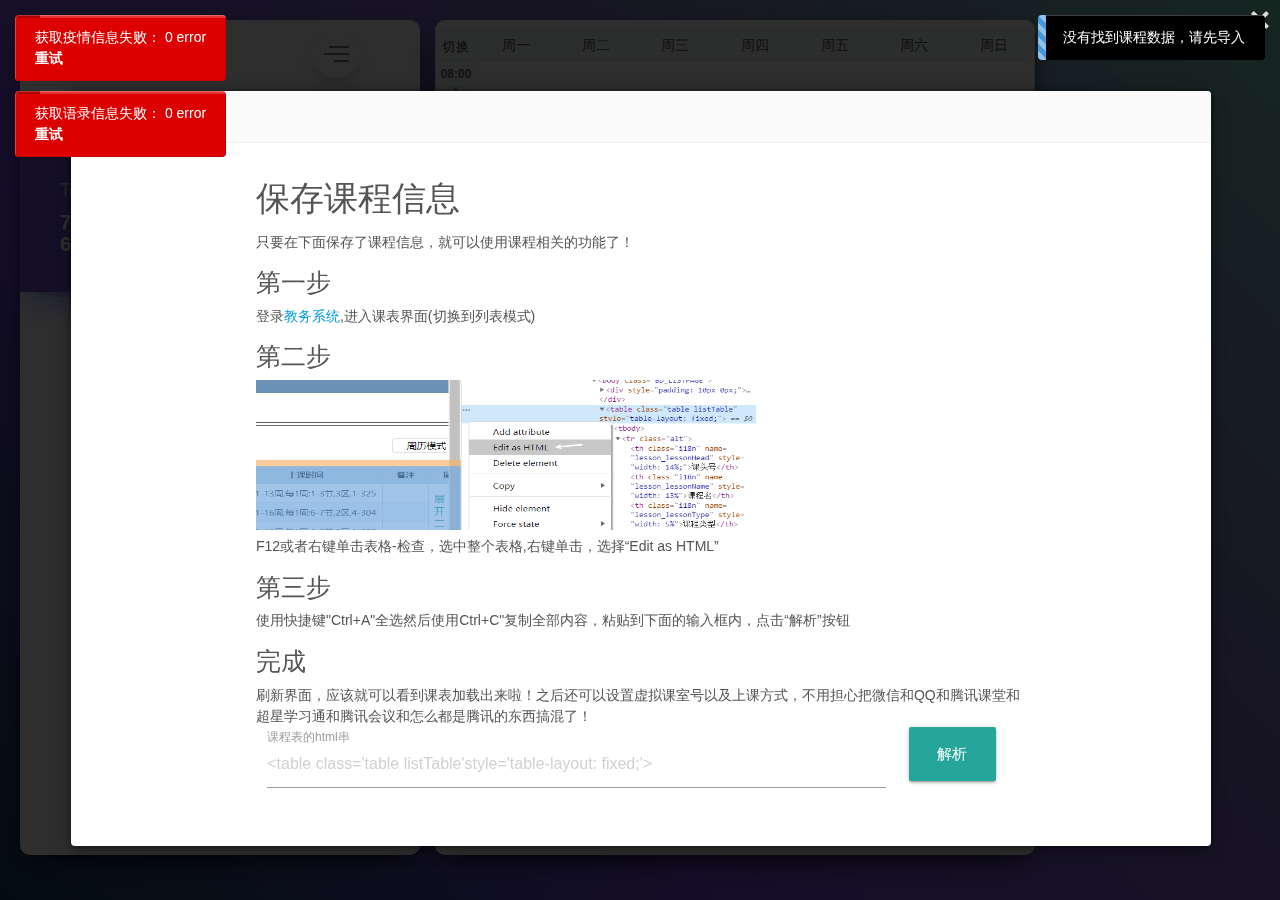
<file: index.html>
<!DOCTYPE html>
<html lang="en">

<head>
   <meta charset="UTF-8">
   <title>Task and Time</title>
<link rel="Shortcut Icon" href="./ticon.png" type="image/x-icon" />
   <meta name="viewport" content="width=device-width, initial-scale=1.0">
   <meta http-equiv="X-UA-Compatible" content="ie=edge">
   <script src="./jquery-3.4.1.min.js"></script>
   <!--<link rel="stylesheet" href="https://code.ionicframework.com/ionicons/2.0.1/css/ionicons.min.css">-->
   <link href="https://fonts.googleapis.com/icon?family=Material+Icons" rel="stylesheet">
   <script src='./jBox.all.min.js'></script>
   <script src='./materialize.min.js'></script>
   <link rel='stylesheet' href='./jBox.all.min.css' type='text/css' />
   <link rel="stylesheet" href="https://cdn.staticfile.org/ionicons/2.0.1/css/ionicons.min.css">
   <link rel="stylesheet" href="./style.css">
   <link rel="stylesheet" href="./materialize.css">
   <link rel="stylesheet" href="./timetable.css" type="text/css"/>
   <script src="./todo.js"></script>
   <script src="./timetable.js"></script>
   <script src="./noti.js"></script>
</head>

<body style="position: relative;">
   <div class="mobile-wrapper" style="float: left;width:400px;">
      <header class="header">
         <div class="container">
            <div class="dropdown-trigger menu-toggle" data-target='dropdown_about'>
               <div>
                  <span></span>
                  <span></span>
                  <span></span>
               </div>
            </div>
            <i class="icon ion-quote"></i>
            <span id='quote_content'>欢迎回来</span>
            <p class='detail' id='quote_author'>课程手帐</p>
            <ul id='dropdown_about' class='dropdown-content'>
               <li><a onclick="course_parse_jbox_window();">导入课程表</a></li>
               <li><a onclick="(function(){console.log(task_json);console.log(course_json); jbox_notice_1('已经导出课程以及计划，可以用F12打开控制台来进行确认',1,'left','fancy');}())">导出数据</a></li>
               <li><a data-confirm onclick="clear_all();">重置所有数据</a></li>
               <li class="divider" tabindex="-1"></li>
               <li><a onclick="$('#timetable_bg').click();">更换背景</a></li>
               <li><a onclick="trigger_noti_course();">调整上下课铃</a></li>
               <li><a onclick="trigger_noti_near_course();">调整课程提醒铃</a></li>
               <li><a onclick="noti_permit();">重新获取提醒</a></li>
            </ul>
         </div>
      </header>
      <section class="today-box" id="today-box">
         <span class="breadcrumb">Today</span>
         <h3 class="date-title">May 15, 2018</h3>
         <div id="nocv_panel" style="display: none;">
            <div id='ncov_info' class='ncov_info'>
               <div class='ncov_info_line'>
                  <div class='ncov_info_item'>
                     <p class='ncov_info_item_title'>国内确诊总数</p>
                     <p class='ncov_info_item_num' id='confirmedCount'>-</p>
                  </div>
                  <div class='ncov_info_item' >
                     <p class='ncov_info_item_title'>国际确诊总数</p>
                     <p class='ncov_info_item_num' id='foreignconfirmedCount'>-</p>
                  </div>
               </div>

               <div class='ncov_info_line'>
                  <div class='ncov_info_item' >
                     <p class='ncov_info_item_title'>昨日国内新增确诊</p>
                     <p class='ncov_info_item_num' id='confirmedIncr'>-</p>
                  </div>
                  <div class='ncov_info_item' >
                     <p class='ncov_info_item_title'>昨日国际新增确诊</p>
                     <p class='ncov_info_item_num' id='foreignconfirmedIncr'>-</p>
                  </div>
               </div>
               <div class='ncov_info_bg'></div>
            </div>
            <div id="nocv_news" class="nocv_news">
               <div id="nocv_news_wrapper" class="nocv_news_wrapper" style="top:0px;"></div>
            </div>
         </div>
         <div class="plus-icon" onauxclick="window.open('https://yq-mshow.eagsit.com/eagsit/yq', '_blank');">
            <i class="ion ion-ios-plus" style="color:#827bc5;"></i>
         </div>
      </section>
      <style>
      </style>
      <section class="upcoming-events">
         <div class="container">
            <h3>
               我的计划
            </h3>
            <div class="events-wrapper">
            </div>
            <button class="add-event-button">
               <span class="add-event-button__title" onclick="task_edit_window(-1);">添加计划</span>
               <span class="add-event-button__icon" onclick="task_clear_all_confirm();">
                  <i class="ion ion-android-delete"></i>
               </span>
            </button>
         </div>
      </section>
   </div>
   <div class='timetable' >
      <div id='iput_bg' style="display: none;">
         <input type="file" accept=".jpg;.png;.gif;.webmp" id="timetable_bg" onchange="changebg();">
     </div>
 
     <div id="coursesTable ">
         <div id="courseWrapper" style="position: relative; padding-left: 40px; border: 1px solid rgb(219, 219, 219);">
             <div class="Courses-head" id="Courses-head" style="overflow: hidden;">
                 <div  class="Courses-head-1"
                     style="float: left; box-sizing: border-box; white-space: nowrap; width: 14.28%;">周一</div>
                 <div class="Courses-head-2"
                     style="float: left; box-sizing: border-box; white-space: nowrap; width: 14.28%;">周二</div>
                 <div class="Courses-head-3"
                     style="float: left; box-sizing: border-box; white-space: nowrap; width: 14.28%;">周三</div>
                 <div class="Courses-head-4"
                     style="float: left; box-sizing: border-box; white-space: nowrap; width: 14.28%;">周四</div>
                 <div class="Courses-head-4"
                     style="float: left; box-sizing: border-box; white-space: nowrap; width: 14.28%;">周五</div>
                 <div class="Courses-head-4 weekend"
                     style="float: left; box-sizing: border-box; white-space: nowrap; width: 14.28%;">周六</div>
                 <div class="Courses-head-5 weekend"
                     style="float: left; box-sizing: border-box; white-space: nowrap; width: 14.28%;">周日</div>
             </div>
             <div class="Courses-content" id="Courses-content" >
                 <ul class="stage_1" style="list-style: none; padding: 0px; margin: 0px; min-height: 50px;">
                     <li style="float: left; width: 14.28%; height: 50px; box-sizing: border-box; position: relative;"></li>
                     <li style="float: left; width: 14.28%; height: 50px; box-sizing: border-box; position: relative;"></li>
                     <li style="float: left; width: 14.28%; height: 50px; box-sizing: border-box; position: relative;"></li>
                     <li style="float: left; width: 14.28%; height: 50px; box-sizing: border-box; position: relative;"></li>
                     <li style="float: left; width: 14.28%; height: 50px; box-sizing: border-box; position: relative;"></li>
                     <li style="float: left; width: 14.28%; height: 50px; box-sizing: border-box; position: relative;" class="weekend"></li>
                     <li style="float: left; width: 14.28%; height: 50px; box-sizing: border-box; position: relative;" class="weekend"></li>
                 </ul>
                 <ul class="stage_2" style="list-style: none; padding: 0px; margin: 0px; min-height: 50px;">
                     <li style="float: left; width: 14.28%; height: 50px; box-sizing: border-box; position: relative;"></li>
                     <li style="float: left; width: 14.28%; height: 50px; box-sizing: border-box; position: relative;"></li>
                     <li style="float: left; width: 14.28%; height: 50px; box-sizing: border-box; position: relative;"></li>
                     <li style="float: left; width: 14.28%; height: 50px; box-sizing: border-box; position: relative;"></li>
                     <li style="float: left; width: 14.28%; height: 50px; box-sizing: border-box; position: relative;"></li>
                     <li style="float: left; width: 14.28%; height: 50px; box-sizing: border-box; position: relative;" class="weekend"></li>
                     <li style="float: left; width: 14.28%; height: 50px; box-sizing: border-box; position: relative;" class="weekend"></li>
                 </ul>
                 <ul class="stage_3" style="list-style: none; padding: 0px; margin: 0px; min-height: 50px;">
                     <li style="float: left; width: 14.28%; height: 50px; box-sizing: border-box; position: relative;"></li>
                     <li style="float: left; width: 14.28%; height: 50px; box-sizing: border-box; position: relative;"></li>
                     <li style="float: left; width: 14.28%; height: 50px; box-sizing: border-box; position: relative;"></li>
                     <li style="float: left; width: 14.28%; height: 50px; box-sizing: border-box; position: relative;"></li>
                     <li style="float: left; width: 14.28%; height: 50px; box-sizing: border-box; position: relative;"></li>
                     <li style="float: left; width: 14.28%; height: 50px; box-sizing: border-box; position: relative;" class="weekend"></li>
                     <li style="float: left; width: 14.28%; height: 50px; box-sizing: border-box; position: relative;" class="weekend"></li>
                 </ul>
                 <ul class="stage_4" style="list-style: none; padding: 0px; margin: 0px; min-height: 50px;">
                     <li style="float: left; width: 14.28%; height: 50px; box-sizing: border-box; position: relative;"></li>
                     <li style="float: left; width: 14.28%; height: 50px; box-sizing: border-box; position: relative;"></li>
                     <li style="float: left; width: 14.28%; height: 50px; box-sizing: border-box; position: relative;"></li>
                     <li style="float: left; width: 14.28%; height: 50px; box-sizing: border-box; position: relative;"></li>
                     <li style="float: left; width: 14.28%; height: 50px; box-sizing: border-box; position: relative;"></li>
                     <li style="float: left; width: 14.28%; height: 50px; box-sizing: border-box; position: relative;" class="weekend"></li>
                     <li style="float: left; width: 14.28%; height: 50px; box-sizing: border-box; position: relative;" class="weekend"></li>
                 </ul>
                 <ul class="stage_5" style="list-style: none; padding: 0px; margin: 0px; min-height: 50px;">
                     <li style="float: left; width: 14.28%; height: 50px; box-sizing: border-box; position: relative;"></li>
                     <li style="float: left; width: 14.28%; height: 50px; box-sizing: border-box; position: relative;"></li>
                     <li style="float: left; width: 14.28%; height: 50px; box-sizing: border-box; position: relative;"></li>
                     <li style="float: left; width: 14.28%; height: 50px; box-sizing: border-box; position: relative;"></li>
                     <li style="float: left; width: 14.28%; height: 50px; box-sizing: border-box; position: relative;"></li>
                     <li style="float: left; width: 14.28%; height: 50px; box-sizing: border-box; position: relative;" class="weekend"></li>
                     <li style="float: left; width: 14.28%; height: 50px; box-sizing: border-box; position: relative;" class="weekend"></li>
                 </ul>
                 <ul class="stage_6" style="list-style: none; padding: 0px; margin: 0px; min-height: 50px;">
                     <li style="float: left; width: 14.28%; height: 50px; box-sizing: border-box; position: relative;"></li>
                     <li style="float: left; width: 14.28%; height: 50px; box-sizing: border-box; position: relative;"></li>
                     <li style="float: left; width: 14.28%; height: 50px; box-sizing: border-box; position: relative;"></li>
                     <li style="float: left; width: 14.28%; height: 50px; box-sizing: border-box; position: relative;"></li>
                     <li style="float: left; width: 14.28%; height: 50px; box-sizing: border-box; position: relative;"></li>
                     <li style="float: left; width: 14.28%; height: 50px; box-sizing: border-box; position: relative;" class="weekend"></li>
                     <li style="float: left; width: 14.28%; height: 50px; box-sizing: border-box; position: relative;" class="weekend"></li>
                 </ul>
                 <ul class="stage_7" style="list-style: none; padding: 0px; margin: 0px; min-height: 50px;">
                     <li style="float: left; width: 14.28%; height: 50px; box-sizing: border-box; position: relative;"></li>
                     <li style="float: left; width: 14.28%; height: 50px; box-sizing: border-box; position: relative;"></li>
                     <li style="float: left; width: 14.28%; height: 50px; box-sizing: border-box; position: relative;"></li>
                     <li style="float: left; width: 14.28%; height: 50px; box-sizing: border-box; position: relative;"></li>
                     <li style="float: left; width: 14.28%; height: 50px; box-sizing: border-box; position: relative;"></li>
                     <li style="float: left; width: 14.28%; height: 50px; box-sizing: border-box; position: relative;" class="weekend"></li>
                     <li style="float: left; width: 14.28%; height: 50px; box-sizing: border-box; position: relative;" class="weekend"></li>
                 </ul>
                 <ul class="stage_8" style="list-style: none; padding: 0px; margin: 0px; min-height: 50px;">
                     <li style="float: left; width: 14.28%; height: 50px; box-sizing: border-box; position: relative;"></li>
                     <li style="float: left; width: 14.28%; height: 50px; box-sizing: border-box; position: relative;"></li>
                     <li style="float: left; width: 14.28%; height: 50px; box-sizing: border-box; position: relative;"></li>
                     <li style="float: left; width: 14.28%; height: 50px; box-sizing: border-box; position: relative;"></li>
                     <li style="float: left; width: 14.28%; height: 50px; box-sizing: border-box; position: relative;"></li>
                     <li style="float: left; width: 14.28%; height: 50px; box-sizing: border-box; position: relative;" class="weekend"></li>
                     <li style="float: left; width: 14.28%; height: 50px; box-sizing: border-box; position: relative;" class="weekend"></li>
                 </ul>
                 <ul class="stage_9" style="list-style: none; padding: 0px; margin: 0px; min-height: 50px;">
                     <li style="float: left; width: 14.28%; height: 50px; box-sizing: border-box; position: relative;"></li>
                     <li style="float: left; width: 14.28%; height: 50px; box-sizing: border-box; position: relative;"></li>
                     <li style="float: left; width: 14.28%; height: 50px; box-sizing: border-box; position: relative;"></li>
                     <li style="float: left; width: 14.28%; height: 50px; box-sizing: border-box; position: relative;"></li>
                     <li style="float: left; width: 14.28%; height: 50px; box-sizing: border-box; position: relative;"></li>
                     <li style="float: left; width: 14.28%; height: 50px; box-sizing: border-box; position: relative;" class="weekend"></li>
                     <li style="float: left; width: 14.28%; height: 50px; box-sizing: border-box; position: relative;" class="weekend"></li>
                 </ul>
                 <ul class="stage_10" style="list-style: none; padding: 0px; margin: 0px; min-height: 50px;">
                     <li style="float: left; width: 14.28%; height: 50px; box-sizing: border-box; position: relative;"></li>
                     <li style="float: left; width: 14.28%; height: 50px; box-sizing: border-box; position: relative;"></li>
                     <li style="float: left; width: 14.28%; height: 50px; box-sizing: border-box; position: relative;"></li>
                     <li style="float: left; width: 14.28%; height: 50px; box-sizing: border-box; position: relative;"></li>
                     <li style="float: left; width: 14.28%; height: 50px; box-sizing: border-box; position: relative;"></li>
                     <li style="float: left; width: 14.28%; height: 50px; box-sizing: border-box; position: relative;" class="weekend"></li>
                     <li style="float: left; width: 14.28%; height: 50px; box-sizing: border-box; position: relative;" class="weekend"></li>
                 </ul>
                 <ul class="stage_11" style="list-style: none; padding: 0px; margin: 0px; min-height: 50px;">
                     <li style="float: left; width: 14.28%; height: 50px; box-sizing: border-box; position: relative;"></li>
                     <li style="float: left; width: 14.28%; height: 50px; box-sizing: border-box; position: relative;"></li>
                     <li style="float: left; width: 14.28%; height: 50px; box-sizing: border-box; position: relative;"></li>
                     <li style="float: left; width: 14.28%; height: 50px; box-sizing: border-box; position: relative;"></li>
                     <li style="float: left; width: 14.28%; height: 50px; box-sizing: border-box; position: relative;"></li>
                     <li style="float: left; width: 14.28%; height: 50px; box-sizing: border-box; position: relative;" class="weekend"></li>
                     <li style="float: left; width: 14.28%; height: 50px; box-sizing: border-box; position: relative;" class="weekend"></li>
                 </ul>
                 <ul class="stage_12" style="list-style: none; padding: 0px; margin: 0px; min-height: 50px;">
                     <li style="float: left; width: 14.28%; height: 50px; box-sizing: border-box; position: relative;"></li>
                     <li style="float: left; width: 14.28%; height: 50px; box-sizing: border-box; position: relative;"></li>
                     <li style="float: left; width: 14.28%; height: 50px; box-sizing: border-box; position: relative;"></li>
                     <li style="float: left; width: 14.28%; height: 50px; box-sizing: border-box; position: relative;"></li>
                     <li style="float: left; width: 14.28%; height: 50px; box-sizing: border-box; position: relative;"></li>
                     <li style="float: left; width: 14.28%; height: 50px; box-sizing: border-box; position: relative;" class="weekend"></li>
                     <li style="float: left; width: 14.28%; height: 50px; box-sizing: border-box; position: relative;" class="weekend"></li>
                 </ul>
                 <ul class="stage_13" style="list-style: none; padding: 0px; margin: 0px; min-height: 50px;">
                     <li style="float: left; width: 14.28%; height: 50px; box-sizing: border-box; position: relative;"></li>
                     <li style="float: left; width: 14.28%; height: 50px; box-sizing: border-box; position: relative;"></li>
                     <li style="float: left; width: 14.28%; height: 50px; box-sizing: border-box; position: relative;"></li>
                     <li style="float: left; width: 14.28%; height: 50px; box-sizing: border-box; position: relative;"></li>
                     <li style="float: left; width: 14.28%; height: 50px; box-sizing: border-box; position: relative;"></li>
                     <li style="float: left; width: 14.28%; height: 50px; box-sizing: border-box; position: relative;" class="weekend"></li>
                     <li style="float: left; width: 14.28%; height: 50px; box-sizing: border-box; position: relative;" class="weekend"></li>
                 </ul>
                 <div class="Courses-content-bg"id="Courses-content-bg" ></div>
             </div>
             <div class="Courses-leftHand" style="position: absolute; left: 0px; top: 0px; width: 40px;">
                 <div class="left-hand-TextDom" style="height: 29px; box-sizing: border-box;overflow: hidden;"><a id="timetable_week_button" style="position: absolute;top:0px;left: 5px;font-size: small;letter-spacing:1px;"onclick="timetable_weekend_trigger();"class="waves-effect waves-teal btn-flat  btn-small"><span style="position: absolute;top:0px;left: 1px;font-size: small;letter-spacing:1px;white-space: nowrap;">切换<span></a></div>
                 <div class="left-hand-1" style="width: 100%; height: 50px; box-sizing: border-box;">
                     <p class="left-hand-name" style="margin: 0px;">08:00</p>
                     <p class="left-hand-index" style="margin: 0px;">1</p>
                 </div>
                 <div class="left-hand-2" style="width: 100%; height: 50px; box-sizing: border-box;">
                     <p class="left-hand-name" style="margin: 0px;">08:50</p>
                     <p class="left-hand-index" style="margin: 0px;">2</p>
                 </div>
                 <div class="left-hand-3" style="width: 100%; height: 50px; box-sizing: border-box;">
                     <p class="left-hand-name" style="margin: 0px;">09:50</p>
                     <p class="left-hand-index" style="margin: 0px;">3</p>
                 </div>
                 <div class="left-hand-4" style="width: 100%; height: 50px; box-sizing: border-box;">
                     <p class="left-hand-name" style="margin: 0px;">10:40</p>
                     <p class="left-hand-index" style="margin: 0px;">4</p>
                 </div>
                 <div class="left-hand-5" style="width: 100%; height: 50px; box-sizing: border-box;">
                     <p class="left-hand-name" style="margin: 0px;">11:30</p>
                     <p class="left-hand-index" style="margin: 0px;">5</p>
                 </div>
                 <div class="left-hand-6" style="width: 100%; height: 50px; box-sizing: border-box;">
                     <p class="left-hand-name" style="margin: 0px;">14:05</p>
                     <p class="left-hand-index" style="margin: 0px;">6</p>
                 </div>
                 <div class="left-hand-7" style="width: 100%; height: 50px; box-sizing: border-box;">
                     <p class="left-hand-name" style="margin: 0px;">14:55</p>
                     <p class="left-hand-index" style="margin: 0px;">7</p>
                 </div>
                 <div class="left-hand-8" style="width: 100%; height: 50px; box-sizing: border-box;">
                     <p class="left-hand-name" style="margin: 0px;">15:55</p>
                     <p class="left-hand-index" style="margin: 0px;">8</p>
                 </div>
                 <div class="left-hand-9" style="width: 100%; height: 50px; box-sizing: border-box;">
                     <p class="left-hand-name" style="margin: 0px;">16:40</p>
                     <p class="left-hand-index" style="margin: 0px;">9</p>
                 </div>
                 <div class="left-hand-10" style="width: 100%; height: 50px; box-sizing: border-box;">
                     <p class="left-hand-name" style="margin: 0px;">17:30</p>
                     <p class="left-hand-index" style="margin: 0px;">10</p>
                 </div>
                 <div class="left-hand-11" style="width: 100%; height: 50px; box-sizing: border-box;">
                     <p class="left-hand-name" style="margin: 0px;">18:30</p>
                     <p class="left-hand-index" style="margin: 0px;">11</p>
                 </div>
                 <div class="left-hand-12" style="width: 100%; height: 50px; box-sizing: border-box;">
                     <p class="left-hand-name" style="margin: 0px;">19:20</p>                    
 <p class="left-hand-index" style="margin: 0px;">12</p>

                 </div>
                 <div class="left-hand-13" style="width: 100%; height: 50px; box-sizing: border-box;">
                     <p class="left-hand-name" style="margin: 0px;">20:10</p>
                     <p class="left-hand-index" style="margin: 0px;">13</p>
                 </div>
             </div>
         </div>
     </div>
     </div>
   </div>
</body>
</html>
</file>
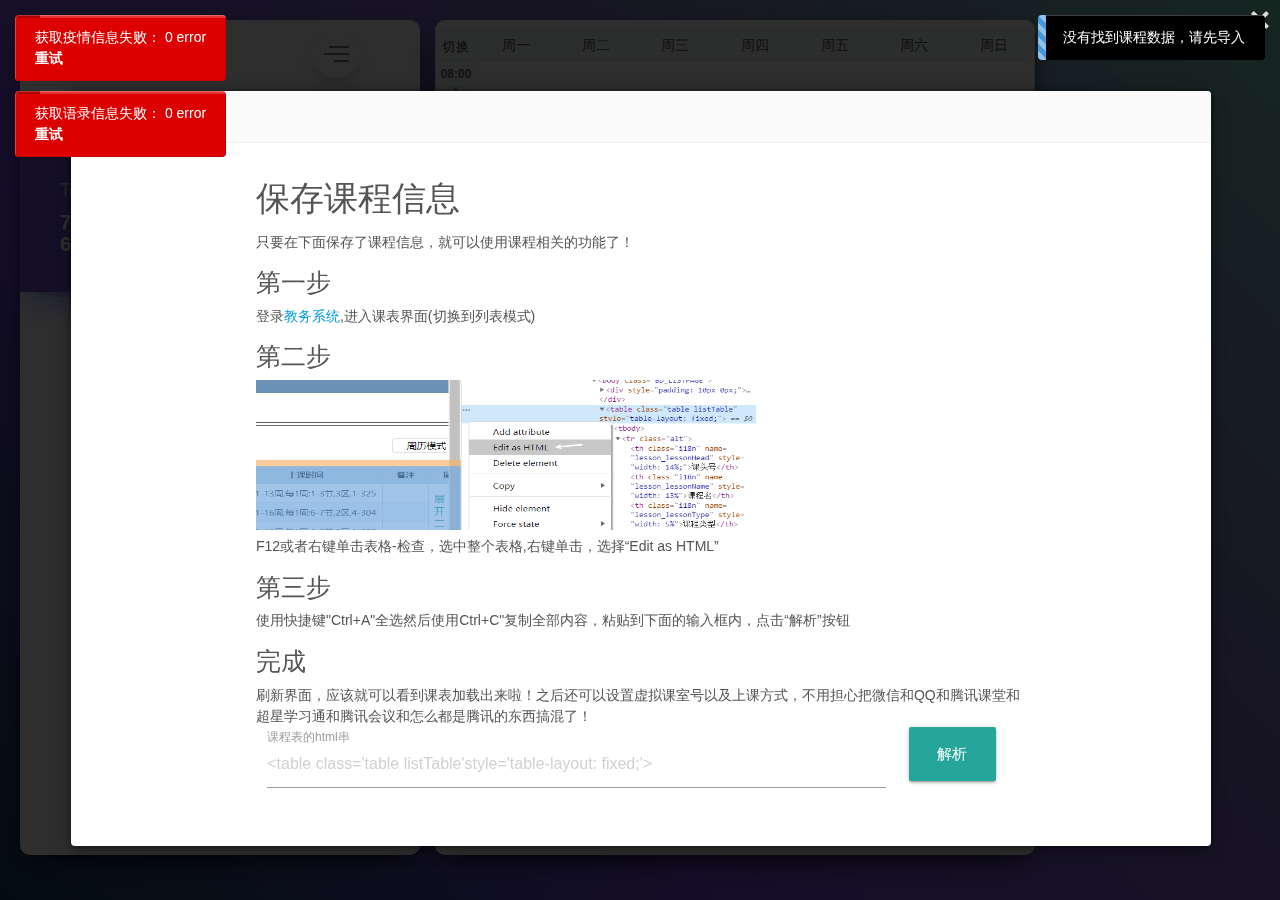
<file: temp/index.html>
<!DOCTYPE html>
<html lang="en">

<head>
   <meta charset="UTF-8">
   <title>Task and Time</title>
   <meta name="viewport" content="width=device-width, initial-scale=1.0">
   <meta http-equiv="X-UA-Compatible" content="ie=edge">
   <script src="./jquery-3.4.1.min.js"></script>
   <!--<link rel="stylesheet" href="https://code.ionicframework.com/ionicons/2.0.1/css/ionicons.min.css">-->
   <link href="https://fonts.googleapis.com/icon?family=Material+Icons" rel="stylesheet">
   <script src='./jBox.all.min.js'></script>
   <script src='./materialize.min.js'></script>
   <link rel='stylesheet' href='./jBox.all.min.css' type='text/css' />
   <link rel="stylesheet" href="https://cdn.staticfile.org/ionicons/2.0.1/css/ionicons.min.css">
   <link rel="stylesheet" href="./style.css">
   <link rel="stylesheet" href="./materialize.css">
   <link rel="stylesheet" href="./timetable.css" type="text/css"/>
   <script src="./todo.js"></script>
   <script src="./timetable.js"></script>
   <script src="./noti.js"></script>
</head>

<body style="position: relative;">
   <div class="mobile-wrapper" style="float: left;width:400px;">
      <header class="header">
         <div class="container">
            <div class="dropdown-trigger menu-toggle" data-target='dropdown_about'>
               <div>
                  <span></span>
                  <span></span>
                  <span></span>
               </div>
            </div>
            <i class="icon ion-quote"></i>
            <span id='quote_content'>欢迎回来</span>
            <p class='detail' id='quote_author'>课程手帐</p>
            <ul id='dropdown_about' class='dropdown-content'>
               <li><a onclick="course_parse_jbox_window();">导入课程表</a></li>
               <li><a onclick="(function(){console.log(task_json);console.log(course_json); jbox_notice_1('已经导出课程以及计划，可以用F12打开控制台来进行确认',1,'left','fancy');}())">导出数据</a></li>
               <li><a data-confirm onclick="clear_all();">重置所有数据</a></li>
               <li class="divider" tabindex="-1"></li>
               <li><a onclick="$('#timetable_bg').click();">更换背景</a></li>
               <li><a onclick="trigger_noti_course();">调整上下课铃</a></li>
               <li><a onclick="trigger_noti_near_course();">调整课程提醒铃</a></li>
               <li><a onclick="noti_permit();">重新获取提醒</a></li>
            </ul>
         </div>
      </header>
      <section class="today-box" id="today-box">
         <span class="breadcrumb">Today</span>
         <h3 class="date-title">May 15, 2018</h3>
         <div id="nocv_panel" style="display: none;">
            <div id='ncov_info' class='ncov_info'>
               <div class='ncov_info_line'>
                  <div class='ncov_info_item'>
                     <p class='ncov_info_item_title'>国内确诊总数</p>
                     <p class='ncov_info_item_num' id='confirmedCount'>-</p>
                  </div>
                  <div class='ncov_info_item' >
                     <p class='ncov_info_item_title'>国际确诊总数</p>
                     <p class='ncov_info_item_num' id='foreignconfirmedCount'>-</p>
                  </div>
               </div>

               <div class='ncov_info_line'>
                  <div class='ncov_info_item' >
                     <p class='ncov_info_item_title'>昨日国内新增确诊</p>
                     <p class='ncov_info_item_num' id='confirmedIncr'>-</p>
                  </div>
                  <div class='ncov_info_item' >
                     <p class='ncov_info_item_title'>昨日国际新增确诊</p>
                     <p class='ncov_info_item_num' id='foreignconfirmedIncr'>-</p>
                  </div>
               </div>
               <div class='ncov_info_bg'></div>
            </div>
            <div id="nocv_news" class="nocv_news">
               <div id="nocv_news_wrapper" class="nocv_news_wrapper" style="top:0px;"></div>
            </div>
         </div>
         <div class="plus-icon" onauxclick="window.open('https://yq-mshow.eagsit.com/eagsit/yq', '_blank');">
            <i class="ion ion-ios-plus" style="color:#827bc5;"></i>
         </div>
      </section>
      <style>
      </style>
      <section class="upcoming-events">
         <div class="container">
            <h3>
               我的计划
            </h3>
            <div class="events-wrapper">
            </div>
            <button class="add-event-button">
               <span class="add-event-button__title" onclick="task_edit_window(-1);">添加计划</span>
               <span class="add-event-button__icon" onclick="task_clear_all_confirm();">
                  <i class="ion ion-android-delete"></i>
               </span>
            </button>
         </div>
      </section>
   </div>
   <div class='timetable' >
      <div id='iput_bg' style="display: none;">
         <input type="file" accept=".jpg;.png;.gif;.webmp" id="timetable_bg" onchange="changebg();">
     </div>
 
     <div id="coursesTable ">
         <div id="courseWrapper" style="position: relative; padding-left: 40px; border: 1px solid rgb(219, 219, 219);">
             <div class="Courses-head" id="Courses-head" style="overflow: hidden;">
                 <div  class="Courses-head-1"
                     style="float: left; box-sizing: border-box; white-space: nowrap; width: 14.28%;">周一</div>
                 <div class="Courses-head-2"
                     style="float: left; box-sizing: border-box; white-space: nowrap; width: 14.28%;">周二</div>
                 <div class="Courses-head-3"
                     style="float: left; box-sizing: border-box; white-space: nowrap; width: 14.28%;">周三</div>
                 <div class="Courses-head-4"
                     style="float: left; box-sizing: border-box; white-space: nowrap; width: 14.28%;">周四</div>
                 <div class="Courses-head-4"
                     style="float: left; box-sizing: border-box; white-space: nowrap; width: 14.28%;">周五</div>
                 <div class="Courses-head-4 weekend"
                     style="float: left; box-sizing: border-box; white-space: nowrap; width: 14.28%;">周六</div>
                 <div class="Courses-head-5 weekend"
                     style="float: left; box-sizing: border-box; white-space: nowrap; width: 14.28%;">周日</div>
             </div>
             <div class="Courses-content" id="Courses-content" >
                 <ul class="stage_1" style="list-style: none; padding: 0px; margin: 0px; min-height: 50px;">
                     <li style="float: left; width: 14.28%; height: 50px; box-sizing: border-box; position: relative;"></li>
                     <li style="float: left; width: 14.28%; height: 50px; box-sizing: border-box; position: relative;"></li>
                     <li style="float: left; width: 14.28%; height: 50px; box-sizing: border-box; position: relative;"></li>
                     <li style="float: left; width: 14.28%; height: 50px; box-sizing: border-box; position: relative;"></li>
                     <li style="float: left; width: 14.28%; height: 50px; box-sizing: border-box; position: relative;"></li>
                     <li style="float: left; width: 14.28%; height: 50px; box-sizing: border-box; position: relative;" class="weekend"></li>
                     <li style="float: left; width: 14.28%; height: 50px; box-sizing: border-box; position: relative;" class="weekend"></li>
                 </ul>
                 <ul class="stage_2" style="list-style: none; padding: 0px; margin: 0px; min-height: 50px;">
                     <li style="float: left; width: 14.28%; height: 50px; box-sizing: border-box; position: relative;"></li>
                     <li style="float: left; width: 14.28%; height: 50px; box-sizing: border-box; position: relative;"></li>
                     <li style="float: left; width: 14.28%; height: 50px; box-sizing: border-box; position: relative;"></li>
                     <li style="float: left; width: 14.28%; height: 50px; box-sizing: border-box; position: relative;"></li>
                     <li style="float: left; width: 14.28%; height: 50px; box-sizing: border-box; position: relative;"></li>
                     <li style="float: left; width: 14.28%; height: 50px; box-sizing: border-box; position: relative;" class="weekend"></li>
                     <li style="float: left; width: 14.28%; height: 50px; box-sizing: border-box; position: relative;" class="weekend"></li>
                 </ul>
                 <ul class="stage_3" style="list-style: none; padding: 0px; margin: 0px; min-height: 50px;">
                     <li style="float: left; width: 14.28%; height: 50px; box-sizing: border-box; position: relative;"></li>
                     <li style="float: left; width: 14.28%; height: 50px; box-sizing: border-box; position: relative;"></li>
                     <li style="float: left; width: 14.28%; height: 50px; box-sizing: border-box; position: relative;"></li>
                     <li style="float: left; width: 14.28%; height: 50px; box-sizing: border-box; position: relative;"></li>
                     <li style="float: left; width: 14.28%; height: 50px; box-sizing: border-box; position: relative;"></li>
                     <li style="float: left; width: 14.28%; height: 50px; box-sizing: border-box; position: relative;" class="weekend"></li>
                     <li style="float: left; width: 14.28%; height: 50px; box-sizing: border-box; position: relative;" class="weekend"></li>
                 </ul>
                 <ul class="stage_4" style="list-style: none; padding: 0px; margin: 0px; min-height: 50px;">
                     <li style="float: left; width: 14.28%; height: 50px; box-sizing: border-box; position: relative;"></li>
                     <li style="float: left; width: 14.28%; height: 50px; box-sizing: border-box; position: relative;"></li>
                     <li style="float: left; width: 14.28%; height: 50px; box-sizing: border-box; position: relative;"></li>
                     <li style="float: left; width: 14.28%; height: 50px; box-sizing: border-box; position: relative;"></li>
                     <li style="float: left; width: 14.28%; height: 50px; box-sizing: border-box; position: relative;"></li>
                     <li style="float: left; width: 14.28%; height: 50px; box-sizing: border-box; position: relative;" class="weekend"></li>
                     <li style="float: left; width: 14.28%; height: 50px; box-sizing: border-box; position: relative;" class="weekend"></li>
                 </ul>
                 <ul class="stage_5" style="list-style: none; padding: 0px; margin: 0px; min-height: 50px;">
                     <li style="float: left; width: 14.28%; height: 50px; box-sizing: border-box; position: relative;"></li>
                     <li style="float: left; width: 14.28%; height: 50px; box-sizing: border-box; position: relative;"></li>
                     <li style="float: left; width: 14.28%; height: 50px; box-sizing: border-box; position: relative;"></li>
                     <li style="float: left; width: 14.28%; height: 50px; box-sizing: border-box; position: relative;"></li>
                     <li style="float: left; width: 14.28%; height: 50px; box-sizing: border-box; position: relative;"></li>
                     <li style="float: left; width: 14.28%; height: 50px; box-sizing: border-box; position: relative;" class="weekend"></li>
                     <li style="float: left; width: 14.28%; height: 50px; box-sizing: border-box; position: relative;" class="weekend"></li>
                 </ul>
                 <ul class="stage_6" style="list-style: none; padding: 0px; margin: 0px; min-height: 50px;">
                     <li style="float: left; width: 14.28%; height: 50px; box-sizing: border-box; position: relative;"></li>
                     <li style="float: left; width: 14.28%; height: 50px; box-sizing: border-box; position: relative;"></li>
                     <li style="float: left; width: 14.28%; height: 50px; box-sizing: border-box; position: relative;"></li>
                     <li style="float: left; width: 14.28%; height: 50px; box-sizing: border-box; position: relative;"></li>
                     <li style="float: left; width: 14.28%; height: 50px; box-sizing: border-box; position: relative;"></li>
                     <li style="float: left; width: 14.28%; height: 50px; box-sizing: border-box; position: relative;" class="weekend"></li>
                     <li style="float: left; width: 14.28%; height: 50px; box-sizing: border-box; position: relative;" class="weekend"></li>
                 </ul>
                 <ul class="stage_7" style="list-style: none; padding: 0px; margin: 0px; min-height: 50px;">
                     <li style="float: left; width: 14.28%; height: 50px; box-sizing: border-box; position: relative;"></li>
                     <li style="float: left; width: 14.28%; height: 50px; box-sizing: border-box; position: relative;"></li>
                     <li style="float: left; width: 14.28%; height: 50px; box-sizing: border-box; position: relative;"></li>
                     <li style="float: left; width: 14.28%; height: 50px; box-sizing: border-box; position: relative;"></li>
                     <li style="float: left; width: 14.28%; height: 50px; box-sizing: border-box; position: relative;"></li>
                     <li style="float: left; width: 14.28%; height: 50px; box-sizing: border-box; position: relative;" class="weekend"></li>
                     <li style="float: left; width: 14.28%; height: 50px; box-sizing: border-box; position: relative;" class="weekend"></li>
                 </ul>
                 <ul class="stage_8" style="list-style: none; padding: 0px; margin: 0px; min-height: 50px;">
                     <li style="float: left; width: 14.28%; height: 50px; box-sizing: border-box; position: relative;"></li>
                     <li style="float: left; width: 14.28%; height: 50px; box-sizing: border-box; position: relative;"></li>
                     <li style="float: left; width: 14.28%; height: 50px; box-sizing: border-box; position: relative;"></li>
                     <li style="float: left; width: 14.28%; height: 50px; box-sizing: border-box; position: relative;"></li>
                     <li style="float: left; width: 14.28%; height: 50px; box-sizing: border-box; position: relative;"></li>
                     <li style="float: left; width: 14.28%; height: 50px; box-sizing: border-box; position: relative;" class="weekend"></li>
                     <li style="float: left; width: 14.28%; height: 50px; box-sizing: border-box; position: relative;" class="weekend"></li>
                 </ul>
                 <ul class="stage_9" style="list-style: none; padding: 0px; margin: 0px; min-height: 50px;">
                     <li style="float: left; width: 14.28%; height: 50px; box-sizing: border-box; position: relative;"></li>
                     <li style="float: left; width: 14.28%; height: 50px; box-sizing: border-box; position: relative;"></li>
                     <li style="float: left; width: 14.28%; height: 50px; box-sizing: border-box; position: relative;"></li>
                     <li style="float: left; width: 14.28%; height: 50px; box-sizing: border-box; position: relative;"></li>
                     <li style="float: left; width: 14.28%; height: 50px; box-sizing: border-box; position: relative;"></li>
                     <li style="float: left; width: 14.28%; height: 50px; box-sizing: border-box; position: relative;" class="weekend"></li>
                     <li style="float: left; width: 14.28%; height: 50px; box-sizing: border-box; position: relative;" class="weekend"></li>
                 </ul>
                 <ul class="stage_10" style="list-style: none; padding: 0px; margin: 0px; min-height: 50px;">
                     <li style="float: left; width: 14.28%; height: 50px; box-sizing: border-box; position: relative;"></li>
                     <li style="float: left; width: 14.28%; height: 50px; box-sizing: border-box; position: relative;"></li>
                     <li style="float: left; width: 14.28%; height: 50px; box-sizing: border-box; position: relative;"></li>
                     <li style="float: left; width: 14.28%; height: 50px; box-sizing: border-box; position: relative;"></li>
                     <li style="float: left; width: 14.28%; height: 50px; box-sizing: border-box; position: relative;"></li>
                     <li style="float: left; width: 14.28%; height: 50px; box-sizing: border-box; position: relative;" class="weekend"></li>
                     <li style="float: left; width: 14.28%; height: 50px; box-sizing: border-box; position: relative;" class="weekend"></li>
                 </ul>
                 <ul class="stage_11" style="list-style: none; padding: 0px; margin: 0px; min-height: 50px;">
                     <li style="float: left; width: 14.28%; height: 50px; box-sizing: border-box; position: relative;"></li>
                     <li style="float: left; width: 14.28%; height: 50px; box-sizing: border-box; position: relative;"></li>
                     <li style="float: left; width: 14.28%; height: 50px; box-sizing: border-box; position: relative;"></li>
                     <li style="float: left; width: 14.28%; height: 50px; box-sizing: border-box; position: relative;"></li>
                     <li style="float: left; width: 14.28%; height: 50px; box-sizing: border-box; position: relative;"></li>
                     <li style="float: left; width: 14.28%; height: 50px; box-sizing: border-box; position: relative;" class="weekend"></li>
                     <li style="float: left; width: 14.28%; height: 50px; box-sizing: border-box; position: relative;" class="weekend"></li>
                 </ul>
                 <ul class="stage_12" style="list-style: none; padding: 0px; margin: 0px; min-height: 50px;">
                     <li style="float: left; width: 14.28%; height: 50px; box-sizing: border-box; position: relative;"></li>
                     <li style="float: left; width: 14.28%; height: 50px; box-sizing: border-box; position: relative;"></li>
                     <li style="float: left; width: 14.28%; height: 50px; box-sizing: border-box; position: relative;"></li>
                     <li style="float: left; width: 14.28%; height: 50px; box-sizing: border-box; position: relative;"></li>
                     <li style="float: left; width: 14.28%; height: 50px; box-sizing: border-box; position: relative;"></li>
                     <li style="float: left; width: 14.28%; height: 50px; box-sizing: border-box; position: relative;" class="weekend"></li>
                     <li style="float: left; width: 14.28%; height: 50px; box-sizing: border-box; position: relative;" class="weekend"></li>
                 </ul>
                 <ul class="stage_13" style="list-style: none; padding: 0px; margin: 0px; min-height: 50px;">
                     <li style="float: left; width: 14.28%; height: 50px; box-sizing: border-box; position: relative;"></li>
                     <li style="float: left; width: 14.28%; height: 50px; box-sizing: border-box; position: relative;"></li>
                     <li style="float: left; width: 14.28%; height: 50px; box-sizing: border-box; position: relative;"></li>
                     <li style="float: left; width: 14.28%; height: 50px; box-sizing: border-box; position: relative;"></li>
                     <li style="float: left; width: 14.28%; height: 50px; box-sizing: border-box; position: relative;"></li>
                     <li style="float: left; width: 14.28%; height: 50px; box-sizing: border-box; position: relative;" class="weekend"></li>
                     <li style="float: left; width: 14.28%; height: 50px; box-sizing: border-box; position: relative;" class="weekend"></li>
                 </ul>
                 <div class="Courses-content-bg"id="Courses-content-bg" ></div>
             </div>
             <div class="Courses-leftHand" style="position: absolute; left: 0px; top: 0px; width: 40px;">
                 <div class="left-hand-TextDom" style="height: 29px; box-sizing: border-box;overflow: hidden;"><a id="timetable_week_button" style="position: absolute;top:0px;left: 5px;font-size: small;letter-spacing:1px;"onclick="timetable_weekend_trigger();"class="waves-effect waves-teal btn-flat  btn-small"><span style="position: absolute;top:0px;left: 1px;font-size: small;letter-spacing:1px;white-space: nowrap;">切换<span></a></div>
                 <div class="left-hand-1" style="width: 100%; height: 50px; box-sizing: border-box;">
                     <p class="left-hand-name" style="margin: 0px;">08:00</p>
                     <p class="left-hand-index" style="margin: 0px;">1</p>
                 </div>
                 <div class="left-hand-2" style="width: 100%; height: 50px; box-sizing: border-box;">
                     <p class="left-hand-name" style="margin: 0px;">08:50</p>
                     <p class="left-hand-index" style="margin: 0px;">2</p>
                 </div>
                 <div class="left-hand-3" style="width: 100%; height: 50px; box-sizing: border-box;">
                     <p class="left-hand-name" style="margin: 0px;">09:50</p>
                     <p class="left-hand-index" style="margin: 0px;">3</p>
                 </div>
                 <div class="left-hand-4" style="width: 100%; height: 50px; box-sizing: border-box;">
                     <p class="left-hand-name" style="margin: 0px;">10:40</p>
                     <p class="left-hand-index" style="margin: 0px;">4</p>
                 </div>
                 <div class="left-hand-5" style="width: 100%; height: 50px; box-sizing: border-box;">
                     <p class="left-hand-name" style="margin: 0px;">11:30</p>
                     <p class="left-hand-index" style="margin: 0px;">5</p>
                 </div>
                 <div class="left-hand-6" style="width: 100%; height: 50px; box-sizing: border-box;">
                     <p class="left-hand-name" style="margin: 0px;">14:05</p>
                     <p class="left-hand-index" style="margin: 0px;">6</p>
                 </div>
                 <div class="left-hand-7" style="width: 100%; height: 50px; box-sizing: border-box;">
                     <p class="left-hand-name" style="margin: 0px;">14:55</p>
                     <p class="left-hand-index" style="margin: 0px;">7</p>
                 </div>
                 <div class="left-hand-8" style="width: 100%; height: 50px; box-sizing: border-box;">
                     <p class="left-hand-name" style="margin: 0px;">15:55</p>
                     <p class="left-hand-index" style="margin: 0px;">8</p>
                 </div>
                 <div class="left-hand-9" style="width: 100%; height: 50px; box-sizing: border-box;">
                     <p class="left-hand-name" style="margin: 0px;">16:40</p>
                     <p class="left-hand-index" style="margin: 0px;">9</p>
                 </div>
                 <div class="left-hand-10" style="width: 100%; height: 50px; box-sizing: border-box;">
                     <p class="left-hand-name" style="margin: 0px;">17:30</p>
                     <p class="left-hand-index" style="margin: 0px;">10</p>
                 </div>
                 <div class="left-hand-11" style="width: 100%; height: 50px; box-sizing: border-box;">
                     <p class="left-hand-name" style="margin: 0px;">18:30</p>
                     <p class="left-hand-index" style="margin: 0px;">11</p>
                 </div>
                 <div class="left-hand-12" style="width: 100%; height: 50px; box-sizing: border-box;">
                     <p class="left-hand-name" style="margin: 0px;">19:20</p>                    
 <p class="left-hand-index" style="margin: 0px;">12</p>

                 </div>
                 <div class="left-hand-13" style="width: 100%; height: 50px; box-sizing: border-box;">
                     <p class="left-hand-name" style="margin: 0px;">20:10</p>
                     <p class="left-hand-index" style="margin: 0px;">13</p>
                 </div>
             </div>
         </div>
     </div>
     </div>
   </div>
</body>
</html>
</file>
<file: style.css>
html {
  box-sizing: border-box;
}

*, *:before, *:after {
  box-sizing: inherit;
}

* {
  outline: 0;
}

@media only screen and (min-width: 1030px) {
  .timetable{
    float:left;
    margin-left: 15px;
    width:600px;margin-left: 15px;
    background: #fff;
    /* relative with .today-box::before*/
    z-index: 1;
    /*positive*/
    position: relative;
    /*---------*/
    min-height: 100%;
    padding: 10px 0 20px;
    border-radius: 10px;
    box-shadow: 0px 10px 30px -10px #000;
    overflow: hidden;
    transition-duration: 1s;
  }
  }
@media only screen and (max-width: 1030px) {
.timetable{
position:relative;
  width:90%;
  margin-left: 10px;
  top:20px;
  background: #fff;
  /* relative with .today-box::before*/
  z-index: 1;
  /*positive*/
  position: relative;
  /*---------*/
  min-height: 100%;
  padding: 10px 0 20px;
  border-radius: 10px;
  box-shadow: 0px 10px 30px -10px #000;
  overflow: hidden;
  transition-duration: 1s;
}
}
@media screen and (max-width: 300px) {
  body {
      background:lightblue;
  }
}
body {
  background: linear-gradient(45deg, #13495f, #764be2, #8373c6, #77d3b9);
  background-attachment: fixed;
  height: 100vh;
  padding: 3rem 0;
  margin: 0;
  color: #555;
  font-size: 14px;
  font-family: "Lato","Arial", "Microsoft YaHei", "黑体", "宋体", sans-serif;
  position: relative;padding-top: 20px;padding-left: 20px;
}
body::-webkit-scrollbar {
  display: none;
}
.ion {
  display: inline-block;
  font-family: "Ionicons";
  font-style: normal;
  font-weight: normal;
  font-variant: normal;
  text-transform: none;
  text-rendering: auto;
  line-height: 1;
  -webkit-font-smoothing: antialiased;
  -moz-osx-font-smoothing: grayscale;
}
.container {
  width: 90%;
  margin: auto;
}

.mobile-wrapper {
  background: #fff;
  /* relative with .today-box::before*/
  z-index: 1;
  /*positive*/
  position: relative;
  /*---------*/
  width: 380px;
  min-height: 100%;
  margin: auto;
  padding: 10px 0 20px;
  border-radius: 10px;
  box-shadow: 0px 10px 30px -10px #000;
  overflow: hidden;
  transition-duration: 1s;
}

.header {
  padding-bottom: 15px;
  margin-bottom: 40px;
}

.header .container {
  position: relative;
}

.header .container span {
  color: #444;
  font-family: 'Ramabhadra';
  font-size: 21px;
  font-weight: 700;
}

detail {
  margin-top: 5px;
  color: #919294;
  font-size: 13px;
  font-weight: 300;
}

.header .container .menu-togglebac {
  width: 25px;
  height: 25px;
  background: #fff;
  padding: 24px;
  border-radius: 50%;
  direction: rtl;
  display: flex;
  align-items: center;
  justify-content: center;
  box-shadow: 0px 10px 30px -14px #000;
  position: absolute;
  top: 0;
  right: 0;
  cursor: pointer;
}

.header .container .menu-toggle {
  width: 25px;
  height: 25px;
  background: #fff;
  padding: 24px;
  border-radius: 50%;
  direction: rtl;
  display: flex;
  align-items: center;
  justify-content: center;
  box-shadow: 0px 10px 30px -14px #000;
  float: right;
  top: 0;
  right: 0;
  cursor: pointer;
}

.header .container .menu-toggle span {
  display: block;
  width: 25px;
  height: 2px;
  background: #777;
  border-radius: 2px;
  transition: all 300ms ease;
}

.header .container .menu-toggle span:not(:last-child) {
  margin-bottom: 5px;
}

.header .container .menu-toggle span:first-child {
  width: 20px;
}

.header .container .menu-toggle span:last-child {
  width: 15px;
}

.header .container .menu-toggle:hover span:first-child, .header .container .menu-toggle:hover span:last-child {
  width: 100%;
}

.header .container::before {
  content: "";
  display: block;
  width: 0;
  height: 0;
  border: 6px solid transparent;
  border-left-color: #e8e8e8;
  position: absolute;
  bottom: -13px;
  right: 0px;
}

.header .container::after {
  content: "";
  display: block;
  width: calc(100% - 10px);
  height: 2px;
  background-color: #e8e8e8;
  position: relative;
  top: 8px;
}

.today-box {
  background: linear-gradient(to left, #485fed, rgba(255, 44, 118, 0.25)), #485fed;
  color: #FFF;
  padding: 37px 40px;
  position: relative;
  box-shadow: 0px 0px 40px -9px #485fed;
  margin-bottom: 50px;
}

.today-box::before {
  content: "";
  background: linear-gradient(to left, #485fed, rgba(255, 44, 118, 0.25)), #485fed;
  opacity: 0.4;
  z-index: -1;
  display: block;
  width: 100%;
  height: 40px;
  margin: auto;
  position: absolute;
  bottom: -13px;
  left: 50%;
  transform: translatex(-50%);
  border-radius: 50%;
  box-shadow: 0px 0px 40px 0 #485fed;
}

.today-box .breadcrumb {
  font-weight: 300;
  position: relative;
}

.today-box .breadcrumb::after {
  content: "\f3d1";
  font-family: 'Ionicons';
  vertical-align: middle;
  font-size: 12px;
  font-weight: 100;
  display: inline-block;
  color: #fff;
  text-align: center;
  position: absolute;
  left: 55px;
  top: 3px;
}

.today-box .date-title {
  font-size: 20px;
  margin: 7px 0 0 0;
  letter-spacing: 1px;
  font-weight: 600;
  text-shadow: 0px 0px 5px rgba(0, 0, 0, 0.15);
}

.today-box .plus-iconbac {
  border: 2px solid rgba(255, 255, 255, 0.6);
  border-radius: 50%;
  box-shadow: 0px 10px 30px -14px #000;
  position: absolute;
  top: 50%;
  transform: translateY(-50%);
  right: 40px;
  cursor: pointer;
  transition: all 350ms ease;
  transition-timing-function: cubic-bezier(0.05, 1.8, 1, 1.57);
}

.today-box .plus-icon {
  border: 2px solid rgba(255, 255, 255, 0.6);
  border-radius: 50%;
  box-shadow: 0px 10px 30px -14px #000;
  position: absolute;
  top: -2px;
  transform: translateY(-50%);
  right: 40px;
  cursor: pointer;
  transition: all 350ms ease;
  transition-timing-function: cubic-bezier(0.05, 1.8, 1, 1.57);
}

.today-box .plus-icon:hover {
  transform: translateY(-40%);
}

.today-box .plus-icon i {
  font-size: 22px;
  font-weight: 700;
  background: #fff;
  color: #777;
  width: 45px;
  height: 45px;
  border: 6px solid #485fed;
  border-radius: 50%;
  display: flex;
  align-items: center;
  justify-content: center;
}

.today-box .plus-icon:active {
  top: 18px;
  transform: translatey(-52%);
  right: 38px;
  box-shadow: 0px 8px 30px -14px #000;
}

.upcoming-events .container h3 {
  color: #333;
  font-size: 17px;
  margin-bottom: 30px;
  position: relative;
}

.upcoming-events .container h3::before {
  content: "";
  display: block;
  width: 58%;
  height: 2px;
  background-color: #e8e8e8;
  position: absolute;
  top: 60%;
  transform: translatey(-60%);
  right: 0;
}

.upcoming-events .container h3::after {
  content: "\f3ff";
  font-family: 'Ionicons';
  color: rgba(0, 0, 0, 0.1);
  vertical-align: middle;
  font-size: 36px;
  font-weight: 100;
  display: inline-block;
  background: #fff;
  color: #919294;
  width: 38px;
  text-align: center;
  position: absolute;
  right: 60px;
}

.upcoming-events .container .events-wrapper {
  margin-bottom: 30px;
  transition-duration: 2s;
}

.upcoming-events .container .events-wrapper .event {
  position: relative;
  margin-bottom: 25px;
  padding-left: 30px;
  cursor: pointer;
}

.upcoming-events .container .events-wrapper .event i {
  font-size: 24px;
  font-weight: 100;
  position: absolute;
  left: 0;
  top: 2px;
}

.upcoming-events .container .events-wrapper .event .event__point {
  margin: 0;
  color: #555;
  font-size: 15px;
  font-weight: 800;
  letter-spacing: 1px;
}

.upcoming-events .container .events-wrapper .event .event__duration {
  position: absolute;
  top: 5px;
  right: 0;
  color: #999;
  font-size: 10px;
  font-weight: 800;
  font-style: italic;
}

.upcoming-events .container .events-wrapper .event .event__description {
  margin-top: 10px;
  color: #919294;
  font-size: 13px;
  font-weight: 300;
}

.upcoming-events .container .events-wrapper .event.active {
  background: #e8e8e8;
  padding: 17px 0 5px 60px;
  margin-bottom: 38px;
  border-radius: 5px;
}

.upcoming-events .container .events-wrapper .event.active::after {
  content: "";
  display: block;
  width: 90%;
  height: 10px;
  background: #fff;
  border: 2px solid #ddd;
  border-top: 0;
  border-radius: 0 0 5px 5px;
  position: absolute;
  bottom: -10px;
  left: 50%;
  transform: translatex(-50%);
}

.upcoming-events .container .events-wrapper .event.active i {
  position: absolute;
  left: 25px;
  top: 17px;
}

.upcoming-events .container .events-wrapper .event.active .event__description::before, .upcoming-events .container .events-wrapper .event.active .event__description::after {
  content: "\f3d1";
  font-family: 'Ionicons';
  font-size: 32px;
  display: inline-block;
  color: #919294;
  text-align: center;
  position: absolute;
  right: 30px;
  top: 50%;
  transform: translateY(-50%);
  cursor: pointer;
}

.upcoming-events .container .events-wrapper .event.active .event__description::before {
  right: 45px;
  font-size: 22px;
  transition: all 550ms ease;
  transition-timing-function: cubic-bezier(0.05, 1.8, 1, 1.57);
}

.upcoming-events .container .events-wrapper .event.active:hover .event__description::before {
  transform: translate(16px, -16px);
}

.hot {
  color: #ee6b51;
}

.done {
  color: #999 !important;
}

.icon-in-active-mode {
  color: #43ff28;
  font-size: 20px !important;
}

.upcoming {
  font-weight: bold;
  color: #777;
}

.add-event-button {
  display: flex;
  align-items: center;
  margin-left: auto;
  border: 0;
  padding: 0;
  background: linear-gradient(to left, #485fed, rgba(255, 44, 118, 0.25)), #485fed;
  border-radius: 50px;
  cursor: pointer;
  box-shadow: 0px 0px 40px -9px #485fed;
}

.add-event-button:active {
  position: relative;
  top: 2px;
  left: 2px;
}

.add-event-button .add-event-button__title {
  color: #FFF;
  padding: 0 18px 0 23px;
  text-shadow: 0px 0px 5px rgba(0, 0, 0, 0.2);
  font-family: 'Lato';
  font-size: 15px;
  font-weight: 600;
  padding-top: 15px;
  padding-bottom: 15px;
}

.add-event-button .add-event-button__icon {
  display: inline-block;
  background: rgba(255, 255, 255, 0.1);
  padding: 0 17px 0 12px;
  height: 100%;
}

.add-event-button .add-event-button__icon i {
  margin: 0;
  color: #fff;
  font-size: 25px;
  padding: 13px 0;
}

.glass {
  position: absolute;
  top: 0;
  left: 0;
  right: 0;
  bottom: 0;
  filter: blur(20px);
  background: linear-gradient(45deg, #13495f, #764be2, #8373c6);
  background-size: 100% 100%;
  z-index: -1;
}

.task-config {
  position: absolute;
  height: 120%;
  width: 95%;
  top: -5px;
  overflow: hidden;
  border-radius: 10px;
  box-shadow: 5px 5px 5px rgb(118, 124, 122);
  transition-duration: 0.5s;
  opacity: 0;
  z-index: 99;
  left: 25px;
}

.events-wrapper .active .task-config {
  position: absolute;
  height: 100%;
  width: 100%;
  top: -5px;
  overflow: hidden;
  border-radius: 10px;
  box-shadow: 5px 5px 5px rgb(118, 124, 122);
  transition-duration: 0.5s;
  opacity: 0;
  z-index: 99;
  left: 5px;
}

.task-config-content {
  color: white;
  font-weight: bold;
  z-index: 3;
  position: relative;
}

.event:hover .task-config {
  display: block;
  opacity: 1;
}

.task-config-content-left {
  height: 100%;
  width: 50%;
  text-align: center;
  float: left;
  margin-top: 0px;
  margin-bottom: 0px;
}

.task-config-content-right {
  height: 100%;
  width: 50%;
  text-align: center;
  float: right;
}

.task-config-content-left p, .task-config-content-left div, .task-config-content-right p, .task-config-content-right div {
  margin-top: 0px;
  margin-bottom: 0px;
}

.ncov_info {
  display: inline-block;
  position: relative;
  height: 220px;
  width: 100%;
  widows: 100%;
  z-index: 5;
}

.ncov_info_line {
  height: 100px;
  width: 100%;
  position: relative;
  display: block;
  margin-left:10px ;
}

.ncov_info_item {
  height: 100%;
  width: 45%;
  padding: 2px;
  text-align: center;
  display: block;
  float: left;
  margin: 3px;
  z-index: 2;
}

.ncov_info_bg {
  content: '';
  position: absolute;
  display: block;
  top: 0;
  left: 0;
  right: 0;
  bottom: 0;
  filter: blur(10px);
  z-index: -1;
}

.nocv_news {
  position: relative;
  overflow: hidden;
  height: 150px;
  width: 100%;
  padding-top: 20px;
}

.nocv_news_wrapper {
  position: absolute;
  top: 0;
  transition-duration: 1s;
}

.nocv_news_item {
  display: block;
  height: 150px;
  width: 100%;
  color: whitesmoke;
  overflow: auto;
}

.nocv_news_item::-webkit-scrollbar {
  display: none;
}

.nocv_news_title {
  text-align: center;
}

.nocv_news_title a {
  text-decoration-line: none;
  transition-duration: 0.5s;
  color: whitesmoke;
}

.nocv_news_title:hover a {
  color: bisque;
}

.nocv_news_summary {
  text-align: left;
  font-size: small;
  color: whitesmoke;
}
.ncov_info_item_num{
  font-size:20px;
  font-weight: bolder;
  text-shadow: 2px 2px 8px bisque;
}
#nocv_panel{
  margin-top: 10px;
}
</file>
<file: timetable.css>
#coursesTable {
    padding: 15px 10px;
}

.Courses-head {
    background-color: #edffff;
    border-radius: 5px;
}

.Courses-head>div {
    text-align: center;
    font-size: 14px;
    line-height: 28px;
}

.left-hand-TextDom,
.Courses-head {
    background-color: #f2f6f7;
}

.Courses-leftHand {
    background-color: #f2f6f7;
    font-size: 12px;
}

.Courses-leftHand .left-hand-index {
    color: #9c9c9c;
    margin-bottom: 4px !important;
}

.Courses-leftHand .left-hand-name {
    color: #666;
}

.Courses-leftHand p {
    text-align: center;
    font-weight: 900;
}

.Courses-head>div {
    border-left: none !important;
}

.Courses-leftHand>div {
    padding-top: 5px;
    border-bottom: 1px dashed rgb(219, 219, 219);
}

.Courses-leftHand>div:last-child {
    border-bottom: none !important;
}

.left-hand-TextDom,
.Courses-head div{
    border-bottom: 1px solid rgba(0, 0, 0, 0.1) !important;
    transition: width 2s;
    -moz-transition:width 2s; 
    -webkit-transition:width 2s;
}

.Courses-content-bg{
    content: '';
    position: absolute;
    top: 0;
    left: 0;
    right: 0;
    bottom: 15px;
    width: 100%;
    height:100%;
    -webkit-filter: blur(10px);
    -moz-filter: blur(10px);
    -ms-filter: blur(10px);
    -o-filter: blur(10px);
    filter: blur(10px);
    background-position: center top;
    z-index: -1;
    background-repeat: no-repeat;
    margin-left: 40px;
    background-size: cover;
  }
.Courses-content li{
    transition: width 2s;
    padding:5px;
    -moz-transition:width 2s; 
    -webkit-transition:width 2s;
}
.Courses-content>ul {
    border-bottom: 1px dashed rgb(219, 219, 219);
    box-sizing: border-box;
}

.Courses-content>ul:last-child {
    border-bottom: none !important;
}

.highlight-week {
    color: #02a9f5 !important;
}

.Courses-content li {
    text-align: center;
    color: #666666;
    font-size: 14px;
    line-height: 50px;
}

.Courses-content li span {
    box-sizing: border-box;
    line-height: 18px;
    border-radius: 8px;
    white-space: normal;
    word-break: break-all;
}
p{
    margin-block-start:0px;
    margin-block-end:0px;
}
.grid-active {
    z-index: 9999;
}
.grid-active span {
    box-shadow: 0px 2px 4px rgba(0, 0, 0, 0.2);
}
.course-hasContent{
    position: absolute; 
    z-index: 9; 
    width: 100%; 
    height: 100px;
    left: 0px; 
    top: 0px;
}
.course-hasContent,.course-outter,.course-inner{
    display: block;
    overflow: hidden;
    height: 100px;
    width: 100%;
    word-wrap:break-word;
    position: relative;
    transition-duration: 1s;
    color:white;

            }
            .course-hasContent:hover{
                box-shadow: 5px 5px 20px #888888;
            }
            .course-hasContent:hover .course-outter{
    top:0px;
            }        
            .course-hasContent:hover .course-inner{
    top:100px;
            }

            .course-outter{
    display: block;
    position: absolute;
    top:-100px;
    background:linear-gradient(to top, #485fed, rgba(255, 44, 118, 0.25)), #485fed;
            }
            .course-inner{
                top:0px;
                position:absolute;
                background:linear-gradient(to bottom, #485fed, rgba(255, 44, 118, 0.25)), #485fed;
            }
</file>
<file: temp/style.css>
html {
  box-sizing: border-box;
}

*, *:before, *:after {
  box-sizing: inherit;
}

* {
  outline: 0;
}

@media only screen and (min-width: 1030px) {
  .timetable{
    float:left;
    margin-left: 15px;
    width:600px;margin-left: 15px;
    background: #fff;
    /* relative with .today-box::before*/
    z-index: 1;
    /*positive*/
    position: relative;
    /*---------*/
    min-height: 100%;
    padding: 10px 0 20px;
    border-radius: 10px;
    box-shadow: 0px 10px 30px -10px #000;
    overflow: hidden;
    transition-duration: 1s;
  }
  }
@media only screen and (max-width: 1030px) {
.timetable{
position:relative;
  width:90%;
  margin-left: 10px;
  top:20px;
  background: #fff;
  /* relative with .today-box::before*/
  z-index: 1;
  /*positive*/
  position: relative;
  /*---------*/
  min-height: 100%;
  padding: 10px 0 20px;
  border-radius: 10px;
  box-shadow: 0px 10px 30px -10px #000;
  overflow: hidden;
  transition-duration: 1s;
}
}
@media screen and (max-width: 300px) {
  body {
      background:lightblue;
  }
}
body {
  background: linear-gradient(45deg, #13495f, #764be2, #8373c6, #77d3b9);
  background-attachment: fixed;
  height: 100vh;
  padding: 3rem 0;
  margin: 0;
  color: #555;
  font-size: 14px;
  font-family: "Lato","Arial", "Microsoft YaHei", "黑体", "宋体", sans-serif;
  position: relative;padding-top: 20px;padding-left: 20px;
}
body::-webkit-scrollbar {
  display: none;
}
.ion {
  display: inline-block;
  font-family: "Ionicons";
  font-style: normal;
  font-weight: normal;
  font-variant: normal;
  text-transform: none;
  text-rendering: auto;
  line-height: 1;
  -webkit-font-smoothing: antialiased;
  -moz-osx-font-smoothing: grayscale;
}
.container {
  width: 90%;
  margin: auto;
}

.mobile-wrapper {
  background: #fff;
  /* relative with .today-box::before*/
  z-index: 1;
  /*positive*/
  position: relative;
  /*---------*/
  width: 380px;
  min-height: 100%;
  margin: auto;
  padding: 10px 0 20px;
  border-radius: 10px;
  box-shadow: 0px 10px 30px -10px #000;
  overflow: hidden;
  transition-duration: 1s;
}

.header {
  padding-bottom: 15px;
  margin-bottom: 40px;
}

.header .container {
  position: relative;
}

.header .container span {
  color: #444;
  font-family: 'Ramabhadra';
  font-size: 21px;
  font-weight: 700;
}

detail {
  margin-top: 5px;
  color: #919294;
  font-size: 13px;
  font-weight: 300;
}

.header .container .menu-togglebac {
  width: 25px;
  height: 25px;
  background: #fff;
  padding: 24px;
  border-radius: 50%;
  direction: rtl;
  display: flex;
  align-items: center;
  justify-content: center;
  box-shadow: 0px 10px 30px -14px #000;
  position: absolute;
  top: 0;
  right: 0;
  cursor: pointer;
}

.header .container .menu-toggle {
  width: 25px;
  height: 25px;
  background: #fff;
  padding: 24px;
  border-radius: 50%;
  direction: rtl;
  display: flex;
  align-items: center;
  justify-content: center;
  box-shadow: 0px 10px 30px -14px #000;
  float: right;
  top: 0;
  right: 0;
  cursor: pointer;
}

.header .container .menu-toggle span {
  display: block;
  width: 25px;
  height: 2px;
  background: #777;
  border-radius: 2px;
  transition: all 300ms ease;
}

.header .container .menu-toggle span:not(:last-child) {
  margin-bottom: 5px;
}

.header .container .menu-toggle span:first-child {
  width: 20px;
}

.header .container .menu-toggle span:last-child {
  width: 15px;
}

.header .container .menu-toggle:hover span:first-child, .header .container .menu-toggle:hover span:last-child {
  width: 100%;
}

.header .container::before {
  content: "";
  display: block;
  width: 0;
  height: 0;
  border: 6px solid transparent;
  border-left-color: #e8e8e8;
  position: absolute;
  bottom: -13px;
  right: 0px;
}

.header .container::after {
  content: "";
  display: block;
  width: calc(100% - 10px);
  height: 2px;
  background-color: #e8e8e8;
  position: relative;
  top: 8px;
}

.today-box {
  background: linear-gradient(to left, #485fed, rgba(255, 44, 118, 0.25)), #485fed;
  color: #FFF;
  padding: 37px 40px;
  position: relative;
  box-shadow: 0px 0px 40px -9px #485fed;
  margin-bottom: 50px;
}

.today-box::before {
  content: "";
  background: linear-gradient(to left, #485fed, rgba(255, 44, 118, 0.25)), #485fed;
  opacity: 0.4;
  z-index: -1;
  display: block;
  width: 100%;
  height: 40px;
  margin: auto;
  position: absolute;
  bottom: -13px;
  left: 50%;
  transform: translatex(-50%);
  border-radius: 50%;
  box-shadow: 0px 0px 40px 0 #485fed;
}

.today-box .breadcrumb {
  font-weight: 300;
  position: relative;
}

.today-box .breadcrumb::after {
  content: "\f3d1";
  font-family: 'Ionicons';
  vertical-align: middle;
  font-size: 12px;
  font-weight: 100;
  display: inline-block;
  color: #fff;
  text-align: center;
  position: absolute;
  left: 55px;
  top: 3px;
}

.today-box .date-title {
  font-size: 20px;
  margin: 7px 0 0 0;
  letter-spacing: 1px;
  font-weight: 600;
  text-shadow: 0px 0px 5px rgba(0, 0, 0, 0.15);
}

.today-box .plus-iconbac {
  border: 2px solid rgba(255, 255, 255, 0.6);
  border-radius: 50%;
  box-shadow: 0px 10px 30px -14px #000;
  position: absolute;
  top: 50%;
  transform: translateY(-50%);
  right: 40px;
  cursor: pointer;
  transition: all 350ms ease;
  transition-timing-function: cubic-bezier(0.05, 1.8, 1, 1.57);
}

.today-box .plus-icon {
  border: 2px solid rgba(255, 255, 255, 0.6);
  border-radius: 50%;
  box-shadow: 0px 10px 30px -14px #000;
  position: absolute;
  top: -2px;
  transform: translateY(-50%);
  right: 40px;
  cursor: pointer;
  transition: all 350ms ease;
  transition-timing-function: cubic-bezier(0.05, 1.8, 1, 1.57);
}

.today-box .plus-icon:hover {
  transform: translateY(-40%);
}

.today-box .plus-icon i {
  font-size: 22px;
  font-weight: 700;
  background: #fff;
  color: #777;
  width: 45px;
  height: 45px;
  border: 6px solid #485fed;
  border-radius: 50%;
  display: flex;
  align-items: center;
  justify-content: center;
}

.today-box .plus-icon:active {
  top: 18px;
  transform: translatey(-52%);
  right: 38px;
  box-shadow: 0px 8px 30px -14px #000;
}

.upcoming-events .container h3 {
  color: #333;
  font-size: 17px;
  margin-bottom: 30px;
  position: relative;
}

.upcoming-events .container h3::before {
  content: "";
  display: block;
  width: 58%;
  height: 2px;
  background-color: #e8e8e8;
  position: absolute;
  top: 60%;
  transform: translatey(-60%);
  right: 0;
}

.upcoming-events .container h3::after {
  content: "\f3ff";
  font-family: 'Ionicons';
  color: rgba(0, 0, 0, 0.1);
  vertical-align: middle;
  font-size: 36px;
  font-weight: 100;
  display: inline-block;
  background: #fff;
  color: #919294;
  width: 38px;
  text-align: center;
  position: absolute;
  right: 60px;
}

.upcoming-events .container .events-wrapper {
  margin-bottom: 30px;
  transition-duration: 2s;
}

.upcoming-events .container .events-wrapper .event {
  position: relative;
  margin-bottom: 25px;
  padding-left: 30px;
  cursor: pointer;
}

.upcoming-events .container .events-wrapper .event i {
  font-size: 24px;
  font-weight: 100;
  position: absolute;
  left: 0;
  top: 2px;
}

.upcoming-events .container .events-wrapper .event .event__point {
  margin: 0;
  color: #555;
  font-size: 15px;
  font-weight: 800;
  letter-spacing: 1px;
}

.upcoming-events .container .events-wrapper .event .event__duration {
  position: absolute;
  top: 5px;
  right: 0;
  color: #999;
  font-size: 10px;
  font-weight: 800;
  font-style: italic;
}

.upcoming-events .container .events-wrapper .event .event__description {
  margin-top: 10px;
  color: #919294;
  font-size: 13px;
  font-weight: 300;
}

.upcoming-events .container .events-wrapper .event.active {
  background: #e8e8e8;
  padding: 17px 0 5px 60px;
  margin-bottom: 38px;
  border-radius: 5px;
}

.upcoming-events .container .events-wrapper .event.active::after {
  content: "";
  display: block;
  width: 90%;
  height: 10px;
  background: #fff;
  border: 2px solid #ddd;
  border-top: 0;
  border-radius: 0 0 5px 5px;
  position: absolute;
  bottom: -10px;
  left: 50%;
  transform: translatex(-50%);
}

.upcoming-events .container .events-wrapper .event.active i {
  position: absolute;
  left: 25px;
  top: 17px;
}

.upcoming-events .container .events-wrapper .event.active .event__description::before, .upcoming-events .container .events-wrapper .event.active .event__description::after {
  content: "\f3d1";
  font-family: 'Ionicons';
  font-size: 32px;
  display: inline-block;
  color: #919294;
  text-align: center;
  position: absolute;
  right: 30px;
  top: 50%;
  transform: translateY(-50%);
  cursor: pointer;
}

.upcoming-events .container .events-wrapper .event.active .event__description::before {
  right: 45px;
  font-size: 22px;
  transition: all 550ms ease;
  transition-timing-function: cubic-bezier(0.05, 1.8, 1, 1.57);
}

.upcoming-events .container .events-wrapper .event.active:hover .event__description::before {
  transform: translate(16px, -16px);
}

.hot {
  color: #ee6b51;
}

.done {
  color: #999 !important;
}

.icon-in-active-mode {
  color: #43ff28;
  font-size: 20px !important;
}

.upcoming {
  font-weight: bold;
  color: #777;
}

.add-event-button {
  display: flex;
  align-items: center;
  margin-left: auto;
  border: 0;
  padding: 0;
  background: linear-gradient(to left, #485fed, rgba(255, 44, 118, 0.25)), #485fed;
  border-radius: 50px;
  cursor: pointer;
  box-shadow: 0px 0px 40px -9px #485fed;
}

.add-event-button:active {
  position: relative;
  top: 2px;
  left: 2px;
}

.add-event-button .add-event-button__title {
  color: #FFF;
  padding: 0 18px 0 23px;
  text-shadow: 0px 0px 5px rgba(0, 0, 0, 0.2);
  font-family: 'Lato';
  font-size: 15px;
  font-weight: 600;
  padding-top: 15px;
  padding-bottom: 15px;
}

.add-event-button .add-event-button__icon {
  display: inline-block;
  background: rgba(255, 255, 255, 0.1);
  padding: 0 17px 0 12px;
  height: 100%;
}

.add-event-button .add-event-button__icon i {
  margin: 0;
  color: #fff;
  font-size: 25px;
  padding: 13px 0;
}

.glass {
  position: absolute;
  top: 0;
  left: 0;
  right: 0;
  bottom: 0;
  filter: blur(20px);
  background: linear-gradient(45deg, #13495f, #764be2, #8373c6);
  background-size: 100% 100%;
  z-index: -1;
}

.task-config {
  position: absolute;
  height: 120%;
  width: 95%;
  top: -5px;
  overflow: hidden;
  border-radius: 10px;
  box-shadow: 5px 5px 5px rgb(118, 124, 122);
  transition-duration: 0.5s;
  opacity: 0;
  z-index: 99;
  left: 25px;
}

.events-wrapper .active .task-config {
  position: absolute;
  height: 100%;
  width: 100%;
  top: -5px;
  overflow: hidden;
  border-radius: 10px;
  box-shadow: 5px 5px 5px rgb(118, 124, 122);
  transition-duration: 0.5s;
  opacity: 0;
  z-index: 99;
  left: 5px;
}

.task-config-content {
  color: white;
  font-weight: bold;
  z-index: 3;
  position: relative;
}

.event:hover .task-config {
  display: block;
  opacity: 1;
}

.task-config-content-left {
  height: 100%;
  width: 50%;
  text-align: center;
  float: left;
  margin-top: 0px;
  margin-bottom: 0px;
}

.task-config-content-right {
  height: 100%;
  width: 50%;
  text-align: center;
  float: right;
}

.task-config-content-left p, .task-config-content-left div, .task-config-content-right p, .task-config-content-right div {
  margin-top: 0px;
  margin-bottom: 0px;
}

.ncov_info {
  display: inline-block;
  position: relative;
  height: 220px;
  width: 100%;
  widows: 100%;
  z-index: 5;
}

.ncov_info_line {
  height: 100px;
  width: 100%;
  position: relative;
  display: block;
  margin-left:10px ;
}

.ncov_info_item {
  height: 100%;
  width: 45%;
  padding: 2px;
  text-align: center;
  display: block;
  float: left;
  margin: 3px;
  z-index: 2;
}

.ncov_info_bg {
  content: '';
  position: absolute;
  display: block;
  top: 0;
  left: 0;
  right: 0;
  bottom: 0;
  filter: blur(10px);
  z-index: -1;
}

.nocv_news {
  position: relative;
  overflow: hidden;
  height: 150px;
  width: 100%;
  padding-top: 20px;
}

.nocv_news_wrapper {
  position: absolute;
  top: 0;
  transition-duration: 1s;
}

.nocv_news_item {
  display: block;
  height: 150px;
  width: 100%;
  color: whitesmoke;
  overflow: auto;
}

.nocv_news_item::-webkit-scrollbar {
  display: none;
}

.nocv_news_title {
  text-align: center;
}

.nocv_news_title a {
  text-decoration-line: none;
  transition-duration: 0.5s;
  color: whitesmoke;
}

.nocv_news_title:hover a {
  color: bisque;
}

.nocv_news_summary {
  text-align: left;
  font-size: small;
  color: whitesmoke;
}
.ncov_info_item_num{
  font-size:20px;
  font-weight: bolder;
  text-shadow: 2px 2px 8px bisque;
}
#nocv_panel{
  margin-top: 10px;
}
</file>
<file: temp/timetable.css>
#coursesTable {
    padding: 15px 10px;
}

.Courses-head {
    background-color: #edffff;
    border-radius: 5px;
}

.Courses-head>div {
    text-align: center;
    font-size: 14px;
    line-height: 28px;
}

.left-hand-TextDom,
.Courses-head {
    background-color: #f2f6f7;
}

.Courses-leftHand {
    background-color: #f2f6f7;
    font-size: 12px;
}

.Courses-leftHand .left-hand-index {
    color: #9c9c9c;
    margin-bottom: 4px !important;
}

.Courses-leftHand .left-hand-name {
    color: #666;
}

.Courses-leftHand p {
    text-align: center;
    font-weight: 900;
}

.Courses-head>div {
    border-left: none !important;
}

.Courses-leftHand>div {
    padding-top: 5px;
    border-bottom: 1px dashed rgb(219, 219, 219);
}

.Courses-leftHand>div:last-child {
    border-bottom: none !important;
}

.left-hand-TextDom,
.Courses-head div{
    border-bottom: 1px solid rgba(0, 0, 0, 0.1) !important;
    transition: width 2s;
    -moz-transition:width 2s; 
    -webkit-transition:width 2s;
}

.Courses-content-bg{
    content: '';
    position: absolute;
    top: 0;
    left: 0;
    right: 0;
    bottom: 15px;
    width: 100%;
    height:100%;
    -webkit-filter: blur(10px);
    -moz-filter: blur(10px);
    -ms-filter: blur(10px);
    -o-filter: blur(10px);
    filter: blur(10px);
    background-position: center top;
    z-index: -1;
    background-repeat: no-repeat;
    margin-left: 40px;
    background-size: cover;
  }
.Courses-content li{
    transition: width 2s;
    padding:5px;
    -moz-transition:width 2s; 
    -webkit-transition:width 2s;
}
.Courses-content>ul {
    border-bottom: 1px dashed rgb(219, 219, 219);
    box-sizing: border-box;
}

.Courses-content>ul:last-child {
    border-bottom: none !important;
}

.highlight-week {
    color: #02a9f5 !important;
}

.Courses-content li {
    text-align: center;
    color: #666666;
    font-size: 14px;
    line-height: 50px;
}

.Courses-content li span {
    box-sizing: border-box;
    line-height: 18px;
    border-radius: 8px;
    white-space: normal;
    word-break: break-all;
}
p{
    margin-block-start:0px;
    margin-block-end:0px;
}
.grid-active {
    z-index: 9999;
}
.grid-active span {
    box-shadow: 0px 2px 4px rgba(0, 0, 0, 0.2);
}
.course-hasContent{
    position: absolute; 
    z-index: 9; 
    width: 100%; 
    height: 100px;
    left: 0px; 
    top: 0px;
}
.course-hasContent,.course-outter,.course-inner{
    display: block;
    overflow: hidden;
    height: 100px;
    width: 100%;
    word-wrap:break-word;
    position: relative;
    transition-duration: 1s;
    color:white;

            }
            .course-hasContent:hover{
                box-shadow: 5px 5px 20px #888888;
            }
            .course-hasContent:hover .course-outter{
    top:0px;
            }        
            .course-hasContent:hover .course-inner{
    top:100px;
            }

            .course-outter{
    display: block;
    position: absolute;
    top:-100px;
    background:linear-gradient(to top, #485fed, rgba(255, 44, 118, 0.25)), #485fed;
            }
            .course-inner{
                top:0px;
                position:absolute;
                background:linear-gradient(to bottom, #485fed, rgba(255, 44, 118, 0.25)), #485fed;
            }
</file>
<file: jBox.all.min.css>
.jBox-wrapper {
    text-align: left;
    box-sizing: border-box
}

.jBox-container, .jBox-content, .jBox-title {
    position: relative;
    word-break: break-word;
    box-sizing: border-box
}

.jBox-container {
    background: #fff
}

.jBox-content {
    padding: 8px 12px;
    overflow-x: hidden;
    overflow-y: auto;
    transition: opacity .2s
}

.jBox-footer {
    box-sizing: border-box
}

.jBox-Mouse .jBox-container, .jBox-Tooltip .jBox-container {
    border-radius: 4px;
    box-shadow: 0 0 3px rgba(0, 0, 0, .25)
}

.jBox-Mouse .jBox-title, .jBox-Tooltip .jBox-title {
    padding: 8px 10px 0;
    font-weight: 700
}

.jBox-Mouse.jBox-hasTitle .jBox-content, .jBox-Tooltip.jBox-hasTitle .jBox-content {
    padding-top: 5px
}

.jBox-Mouse {
    pointer-events: none
}

.jBox-pointer {
    position: absolute;
    overflow: hidden;
    box-sizing: border-box
}

.jBox-pointer:after {
    content: '';
    width: 20px;
    height: 20px;
    position: absolute;
    background: #fff;
    transform: rotate(45deg);
    box-sizing: border-box
}

.jBox-pointer-top {
    top: 0
}

.jBox-pointer-top:after {
    left: 5px;
    top: 6px;
    box-shadow: -1px -1px 2px rgba(0, 0, 0, .15)
}

.jBox-pointer-right {
    right: 0
}

.jBox-pointer-right:after {
    top: 5px;
    right: 6px;
    box-shadow: 1px -1px 2px rgba(0, 0, 0, .15)
}

.jBox-pointer-left {
    left: 0
}

.jBox-pointer-left:after {
    top: 5px;
    left: 6px;
    box-shadow: -1px 1px 2px rgba(0, 0, 0, .15)
}

.jBox-pointer-bottom {
    bottom: 0
}

.jBox-pointer-bottom:after {
    left: 5px;
    bottom: 6px;
    box-shadow: 1px 1px 2px rgba(0, 0, 0, .15)
}

.jBox-pointer-bottom, .jBox-pointer-top {
    width: 30px;
    height: 12px
}

.jBox-pointer-left, .jBox-pointer-right {
    width: 12px;
    height: 30px
}

.jBox-Modal .jBox-container {
    border-radius: 4px
}

.jBox-Modal .jBox-container, .jBox-Modal.jBox-closeButton-box:before {
    box-shadow: 0 3px 15px rgba(0, 0, 0, .4), 0 0 5px rgba(0, 0, 0, .4)
}

.jBox-Modal .jBox-content {
    padding: 15px 20px
}

.jBox-Modal .jBox-title {
    border-radius: 4px 4px 0 0;
    padding: 15px 20px;
    background: #fafafa;
    border-bottom: 1px solid #eee
}

.jBox-Modal.jBox-closeButton-title .jBox-title {
    padding-right: 65px
}

.jBox-Modal .jBox-footer {
    border-radius: 0 0 4px 4px
}

.jBox-closeButton {
    z-index: 1;
    cursor: pointer;
    position: absolute;
    box-sizing: border-box
}

.jBox-closeButton svg {
    position: absolute;
    top: 50%;
    right: 50%
}

.jBox-closeButton path {
    fill: #aaa;
    transition: fill .2s
}

.jBox-closeButton:hover path {
    fill: #888
}

.jBox-overlay .jBox-closeButton {
    top: 0;
    right: 0;
    width: 40px;
    height: 40px
}

.jBox-overlay .jBox-closeButton svg {
    width: 20px;
    height: 20px;
    margin-top: -10px;
    margin-right: -10px
}

.jBox-overlay .jBox-closeButton path {
    fill: #ddd
}

.jBox-overlay .jBox-closeButton:hover path {
    fill: #fff
}

.jBox-closeButton-title .jBox-closeButton {
    top: 0;
    right: 0;
    bottom: 0;
    width: 50px
}

.jBox-closeButton-title svg {
    width: 12px;
    height: 12px;
    margin-top: -6px;
    margin-right: -6px
}

.jBox-closeButton-box {
    box-sizing: border-box
}

.jBox-closeButton-box .jBox-closeButton {
    top: -8px;
    right: -10px;
    width: 24px;
    height: 24px;
    background: #fff;
    border-radius: 50%
}

.jBox-closeButton-box .jBox-closeButton svg {
    width: 10px;
    height: 10px;
    margin-top: -5px;
    margin-right: -5px
}

.jBox-closeButton-box:before {
    content: '';
    position: absolute;
    top: -8px;
    right: -10px;
    width: 24px;
    height: 24px;
    border-radius: 50%;
    box-shadow: 0 0 5px rgba(0, 0, 0, .3)
}

.jBox-closeButton-box.jBox-pointerPosition-top:before {
    top: 5px
}

.jBox-closeButton-box.jBox-pointerPosition-right:before {
    right: 2px
}

.jBox-Modal.jBox-hasTitle.jBox-closeButton-box .jBox-closeButton {
    background: #fafafa
}

.jBox-overlay {
    position: fixed;
    top: 0;
    left: 0;
    width: 100%;
    height: 100%;
    background-color: rgba(0, 0, 0, .82)
}

.jBox-footer {
    background: #fafafa;
    border-top: 1px solid #eee;
    padding: 8px 10px;
    border-radius: 0 0 3px 3px
}

body[class*=" jBox-blockScroll-"], body[class^=jBox-blockScroll-] {
    overflow: hidden
}

.jBox-draggable {
    cursor: move
}

@keyframes jBoxLoading {
    to {
        transform: rotate(360deg)
    }
}

.jBox-loading .jBox-content {
    opacity: .2
}

.jBox-loading-spinner .jBox-content {
    min-height: 38px!important;
    min-width: 38px!important;
    opacity: 0
}

.jBox-spinner {
    box-sizing: border-box;
    position: absolute;
    top: 50%;
    left: 50%;
    width: 24px;
    height: 24px;
    margin-top: -12px;
    margin-left: -12px
}

.jBox-spinner:before {
    display: block;
    box-sizing: border-box;
    content: '';
    width: 24px;
    height: 24px;
    border-radius: 50%;
    border: 2px solid rgba(0, 0, 0, .2);
    border-top-color: rgba(0, 0, 0, .8);
    animation: jBoxLoading .6s linear infinite
}

.jBox-countdown {
    border-radius: 4px 4px 0 0;
    z-index: 0;
    background: #000;
    opacity: .2;
    position: absolute;
    top: 0;
    left: 0;
    right: 0;
    height: 3px;
    overflow: hidden
}

.jBox-countdown-inner {
    top: 0;
    right: 0;
    width: 100%;
    height: 3px;
    position: absolute;
    background: #fff
}

[class*=" jBox-animated-"], [class^=jBox-animated-] {
    animation-fill-mode: both
}

@keyframes jBox-tada {
    0% {
        transform: scale(1)
    }
    10%, 20% {
        transform: scale(.8) rotate(-4deg)
    }
    30%, 50%, 70%, 90% {
        transform: scale(1.2) rotate(4deg)
    }
    40%, 60%, 80% {
        transform: scale(1.2) rotate(-4deg)
    }
    100% {
        transform: scale(1) rotate(0)
    }
}

.jBox-animated-tada {
    animation: jBox-tada 1s
}

@keyframes jBox-tadaSmall {
    0% {
        transform: scale(1)
    }
    10%, 20% {
        transform: scale(.9) rotate(-2deg)
    }
    30%, 50%, 70%, 90% {
        transform: scale(1.1) rotate(2deg)
    }
    40%, 60%, 80% {
        transform: scale(1.1) rotate(-2deg)
    }
    100% {
        transform: scale(1) rotate(0)
    }
}

.jBox-animated-tadaSmall {
    animation: jBox-tadaSmall 1s
}

@keyframes jBox-flash {
    0%, 100%, 50% {
        opacity: 1
    }
    25%, 75% {
        opacity: 0
    }
}

.jBox-animated-flash {
    animation: jBox-flash .5s
}

@keyframes jBox-shake {
    0%, 100% {
        transform: translateX(0)
    }
    20%, 60% {
        transform: translateX(-6px)
    }
    40%, 80% {
        transform: translateX(6px)
    }
}

.jBox-animated-shake {
    animation: jBox-shake .4s
}

@keyframes jBox-pulseUp {
    0% {
        transform: scale(1)
    }
    50% {
        transform: scale(1.15)
    }
    100% {
        transform: scale(1)
    }
}

.jBox-animated-pulseUp {
    animation: jBox-pulseUp .25s
}

@keyframes jBox-pulseDown {
    0% {
        transform: scale(1)
    }
    50% {
        transform: scale(.85)
    }
    100% {
        transform: scale(1)
    }
}

.jBox-animated-pulseDown {
    animation: jBox-pulseDown .25s
}

@keyframes jBox-popIn {
    0% {
        transform: scale(0)
    }
    50% {
        transform: scale(1.1)
    }
    100% {
        transform: scale(1)
    }
}

.jBox-animated-popIn {
    animation: jBox-popIn .25s
}

@keyframes jBox-popOut {
    0% {
        transform: scale(1)
    }
    50% {
        transform: scale(1.1)
    }
    100% {
        transform: scale(0)
    }
}

.jBox-animated-popOut {
    animation: jBox-popOut .25s
}

@keyframes jBox-fadeIn {
    0% {
        opacity: 0
    }
    100% {
        opacity: 1
    }
}

.jBox-animated-fadeIn {
    animation: jBox-fadeIn .2s
}

@keyframes jBox-fadeOut {
    0% {
        opacity: 1
    }
    100% {
        opacity: 0
    }
}

.jBox-animated-fadeOut {
    animation: jBox-fadeOut .2s
}

@keyframes jBox-slideUp {
    0% {
        transform: translateY(0)
    }
    100% {
        transform: translateY(-300px);
        opacity: 0
    }
}

.jBox-animated-slideUp {
    animation: jBox-slideUp .4s
}

@keyframes jBox-slideRight {
    0% {
        transform: translateX(0)
    }
    100% {
        transform: translateX(300px);
        opacity: 0
    }
}

.jBox-animated-slideRight {
    animation: jBox-slideRight .4s
}

@keyframes jBox-slideDown {
    0% {
        transform: translateY(0)
    }
    100% {
        transform: translateY(300px);
        opacity: 0
    }
}

.jBox-animated-slideDown {
    animation: jBox-slideDown .4s
}

@keyframes jBox-slideLeft {
    0% {
        transform: translateX(0)
    }
    100% {
        transform: translateX(-300px);
        opacity: 0
    }
}

.jBox-animated-slideLeft {
    animation: jBox-slideLeft .4s
}

.jBox-Confirm .jBox-content {
    text-align: center;
    padding: 46px 35px
}

@media (max-width:500px) {
    .jBox-Confirm .jBox-content {
        padding: 32px 20px
    }
}

.jBox-Confirm-footer {
    height: 46px
}

.jBox-Confirm-button {
    display: block;
    float: left;
    cursor: pointer;
    text-align: center;
    width: 50%;
    line-height: 46px;
    height: 46px;
    overflow: hidden;
    padding: 0 10px;
    transition: color .2s, background-color .2s;
    box-sizing: border-box
}

.jBox-Confirm-button-cancel {
    border-bottom-left-radius: 4px;
    background: #ddd;
    color: #666
}

.jBox-Confirm-button-cancel:active, .jBox-Confirm-button-cancel:hover {
    background: #ccc
}

.jBox-Confirm-button-cancel:active {
    box-shadow: inset 0 1px 3px rgba(0, 0, 0, .2)
}

.jBox-Confirm-button-submit {
    border-bottom-right-radius: 4px;
    background: rgb(241, 46, 46);
    color: #fff
}

.jBox-Confirm-button-submit:active, .jBox-Confirm-button-submit:hover {
    background: #6c0
}

.jBox-Confirm-button-submit:active {
    box-shadow: inset 0 1px 3px rgba(0, 0, 0, .2)
}

.jBox-Image .jBox-container {
    background-color: transparent
}

.jBox-Image .jBox-content {
    padding: 0;
    width: 100%;
    height: 100%
}

.jBox-image-container {
    background: center center no-repeat;
    position: absolute;
    width: 100%;
    height: 100%;
    opacity: 0
}

.jBox-image-label-container {
    position: absolute;
    top: 100%;
    left: 0;
    right: 0;
    height: 40px;
    z-index: 100
}

.jBox-image-label {
    box-sizing: border-box;
    position: absolute;
    bottom: 0;
    width: 100%;
    text-align: center;
    left: 0;
    color: #fff;
    padding: 8px 40px;
    line-height: 24px;
    transition: opacity .36s;
    opacity: 0;
    z-index: 0;
    pointer-events: none
}

.jBox-image-label.expanded {
    background: #000
}

.jBox-image-label:not(.expanded) {
    text-overflow: ellipsis;
    white-space: nowrap;
    overflow: hidden
}

.jBox-image-label.active {
    opacity: 1;
    pointer-events: all
}

.jBox-image-pointer-next, .jBox-image-pointer-prev {
    position: absolute;
    bottom: 0;
    width: 40px;
    height: 40px;
    cursor: pointer;
    opacity: .8;
    transition: opacity .2s;
    background: no-repeat center center url([data-uri]);
    background-size: 11px auto;
    user-select: none;
    z-index: 1
}

.jBox-image-pointer-next:hover, .jBox-image-pointer-prev:hover {
    opacity: 1
}

.jBox-image-pointer-next {
    right: 0;
    transform: scaleX(-1)
}

.jBox-image-pointer-prev {
    left: 0
}

.jBox-image-counter-container {
    position: absolute;
    right: 40px;
    height: 40px;
    line-height: 40px;
    font-size: 13px;
    color: #fff;
    text-align: right;
    display: none
}

.jBox-image-has-counter .jBox-image-counter-container {
    display: block
}

.jBox-image-has-counter .jBox-image-label:not(.expanded) {
    padding-right: 80px;
    text-indent: 40px
}

.jBox-overlay.jBox-overlay-Image {
    background: #000
}

.jBox-image-not-found {
    background: #000
}

.jBox-image-not-found:before {
    content: '';
    box-sizing: border-box;
    display: block;
    width: 80px;
    height: 80px;
    margin-top: -40px;
    margin-left: -40px;
    position: absolute;
    top: 50%;
    left: 50%;
    border: 5px solid #222;
    border-radius: 50%
}

.jBox-image-not-found:after {
    content: '';
    display: block;
    box-sizing: content-box;
    z-index: auto;
    width: 6px;
    height: 74px;
    margin-top: -37px;
    margin-left: -3px;
    position: absolute;
    top: 50%;
    left: 50%;
    background: #222;
    transform: rotateZ(45deg);
    transform-origin: 50% 50% 0
}

.jBox-image-download-button-wrapper {
    position: absolute;
    top: -40px;
    right: 35px;
    height: 40px;
    display: flex;
    cursor: pointer;
    opacity: .8;
    transition: opacity .2s
}

.jBox-image-download-button-wrapper:hover {
    opacity: 1
}

.jBox-image-download-button-icon {
    width: 40px;
    height: 40px;
    background: center center no-repeat url([data-uri]);
    background-size: 60%
}

.jBox-image-download-button-text {
    white-space: nowrap;
    line-height: 40px;
    padding: 0 10px 0 0;
    color: #fff;
    font-size: 14px
}

@keyframes jBoxImageLoading {
    to {
        transform: rotate(360deg)
    }
}

.jBox-image-loading:before {
    content: '';
    position: absolute;
    top: 50%;
    left: 50%;
    width: 32px;
    height: 32px;
    margin-top: -16px;
    margin-left: -16px;
    border: 4px solid #333;
    border-bottom-color: #666;
    animation: jBoxImageLoading 1.2s linear infinite;
    border-radius: 50%
}

.jBox-Notice {
    transition: margin .2s
}

.jBox-Notice .jBox-container {
    border-radius: 4px;
    box-shadow: inset 1px 1px 0 0 rgba(255, 255, 255, .25), inset -1px -1px 0 0 rgba(0, 0, 0, .1)
}

.jBox-Notice .jBox-content {
    border-radius: 4px;
    padding: 12px 20px
}

@media (max-width:768px) {
    .jBox-Notice .jBox-content {
        padding: 10px 15px
    }
}

@media (max-width:500px) {
    .jBox-Notice .jBox-content {
        padding: 8px 10px
    }
}

.jBox-Notice.jBox-hasTitle .jBox-content {
    padding-top: 5px
}

@media (max-width:500px) {
    .jBox-Notice.jBox-hasTitle .jBox-content {
        padding-top: 0
    }
}

.jBox-Notice.jBox-hasTitle .jBox-title {
    padding: 12px 20px 0;
    font-weight: 700
}

@media (max-width:768px) {
    .jBox-Notice.jBox-hasTitle .jBox-title {
        padding: 10px 15px 0
    }
}

@media (max-width:500px) {
    .jBox-Notice.jBox-hasTitle .jBox-title {
        padding: 8px 10px 0
    }
}

.jBox-Notice.jBox-closeButton-title .jBox-title {
    padding-right: 55px
}

.jBox-Notice.jBox-closeButton-title.jBox-hasTitle .jBox-closeButton {
    width: 40px
}

.jBox-Notice.jBox-Notice-black .jBox-container {
    color: #fff;
    background: #000
}

.jBox-Notice.jBox-Notice-black.jBox-closeButton-title.jBox-hasTitle .jBox-closeButton path, .jBox-Notice.jBox-Notice-black.jBox-closeButton-title.jBox-hasTitle .jBox-closeButton:hover path {
    fill: #fff
}

.jBox-Notice.jBox-Notice-gray .jBox-container {
    color: #222;
    background: #f6f6f6
}

.jBox-Notice.jBox-Notice-gray.jBox-closeButton-title.jBox-hasTitle .jBox-closeButton path, .jBox-Notice.jBox-Notice-gray.jBox-closeButton-title.jBox-hasTitle .jBox-closeButton:hover path {
    fill: #222
}

.jBox-Notice.jBox-Notice-red .jBox-container {
    color: #fff;
    background: #d00
}

.jBox-Notice.jBox-Notice-red.jBox-closeButton-title.jBox-hasTitle .jBox-closeButton path, .jBox-Notice.jBox-Notice-red.jBox-closeButton-title.jBox-hasTitle .jBox-closeButton:hover path {
    fill: #fff
}

.jBox-Notice.jBox-Notice-green .jBox-container {
    color: #fff;
    background: #5d0
}

.jBox-Notice.jBox-Notice-green.jBox-closeButton-title.jBox-hasTitle .jBox-closeButton path, .jBox-Notice.jBox-Notice-green.jBox-closeButton-title.jBox-hasTitle .jBox-closeButton:hover path {
    fill: #fff
}

.jBox-Notice.jBox-Notice-blue .jBox-container {
    color: #fff;
    background: #49d
}

.jBox-Notice.jBox-Notice-blue.jBox-closeButton-title.jBox-hasTitle .jBox-closeButton path, .jBox-Notice.jBox-Notice-blue.jBox-closeButton-title.jBox-hasTitle .jBox-closeButton:hover path {
    fill: #fff
}

.jBox-Notice.jBox-Notice-yellow .jBox-container {
    color: #000;
    background: #fd0
}

.jBox-Notice.jBox-Notice-yellow.jBox-closeButton-title.jBox-hasTitle .jBox-closeButton path, .jBox-Notice.jBox-Notice-yellow.jBox-closeButton-title.jBox-hasTitle .jBox-closeButton:hover path {
    fill: #fff
}

.jBox-NoticeFancy .jBox-content, .jBox-NoticeFancy .jBox-title {
    padding-left: 25px
}

.jBox-NoticeFancy.jBox-Notice-color .jBox-container {
    color: #fff;
    background: #000
}

.jBox-NoticeFancy.jBox-Notice-color .jBox-container:after {
    content: '';
    position: absolute;
    top: 0;
    left: 0;
    bottom: 0;
    width: 8px;
    border-radius: 4px 0 0 4px;
    background-image: linear-gradient(45deg, rgba(255, 255, 255, .4) 25%, transparent 25%, transparent 50%, rgba(255, 255, 255, .4) 50%, rgba(255, 255, 255, .4) 75%, transparent 75%, transparent);
    background-size: 14px 14px
}

.jBox-NoticeFancy.jBox-Notice-black .jBox-container:after, .jBox-NoticeFancy.jBox-Notice-gray .jBox-container:after {
    background-color: #888
}

.jBox-NoticeFancy.jBox-Notice-red .jBox-container:after {
    background-color: #e00
}

.jBox-NoticeFancy.jBox-Notice-green .jBox-container:after {
    background-color: #6c0
}

.jBox-NoticeFancy.jBox-Notice-blue .jBox-container:after {
    background-color: #49d
}

.jBox-NoticeFancy.jBox-Notice-yellow .jBox-container:after {
    background-color: #fb0
}

.jBox-NoticeFancy .jBox-countdown {
    left: 8px;
    border-radius: 0 4px 0 0
}

.jBox-TooltipBorder .jBox-container, .jBox-TooltipBorder .jBox-pointer:after {
    border: 2px solid #49d
}

.jBox-TooltipBorder .jBox-pointer:after {
    width: 22px;
    height: 22px
}

.jBox-TooltipBorder .jBox-pointer-bottom, .jBox-TooltipBorder .jBox-pointer-top {
    width: 34px;
    height: 13px
}

.jBox-TooltipBorder .jBox-pointer-bottom:after, .jBox-TooltipBorder .jBox-pointer-top:after {
    left: 6px
}

.jBox-TooltipBorder .jBox-pointer-left, .jBox-TooltipBorder .jBox-pointer-right {
    width: 13px;
    height: 34px
}

.jBox-TooltipBorder .jBox-pointer-left:after, .jBox-TooltipBorder .jBox-pointer-right:after {
    top: 6px
}

.jBox-TooltipBorder.jBox-closeButton-box:before {
    width: 28px;
    height: 28px;
    background: #49d
}

.jBox-TooltipBorderThick .jBox-container {
    box-shadow: none;
    border-radius: 8px;
    border: 4px solid #ccc
}

.jBox-TooltipBorderThick .jBox-pointer:after {
    box-shadow: none;
    border: 4px solid #ccc;
    width: 24px;
    height: 24px
}

.jBox-TooltipBorderThick .jBox-pointer-bottom, .jBox-TooltipBorderThick .jBox-pointer-top {
    width: 38px;
    height: 13px
}

.jBox-TooltipBorderThick .jBox-pointer-left, .jBox-TooltipBorderThick .jBox-pointer-right {
    width: 13px;
    height: 38px
}

.jBox-TooltipBorderThick.jBox-closeButton-box:before {
    width: 32px;
    height: 32px;
    background: #ccc
}

.jBox-TooltipDark .jBox-container {
    border-radius: 4px;
    background: #000;
    color: #fff;
    box-shadow: 0 0 6px rgba(0, 0, 0, .4)
}

.jBox-TooltipDark .jBox-pointer:after {
    background: #000
}

.jBox-TooltipDark .jBox-closeButton {
    background: #000
}

.jBox-TooltipDark.jBox-closeButton-box:before {
    box-shadow: 0 0 6px rgba(0, 0, 0, .4)
}

.jBox-TooltipDark.jBox-closeButton-box .jBox-closeButton path {
    fill: #ddd
}

.jBox-TooltipDark.jBox-closeButton-box .jBox-closeButton:hover path {
    fill: #fff
}

.jBox-TooltipDark.jBox-closeButton-box .jBox-closeButton:active path {
    fill: #bbb
}

.jBox-TooltipError {
    pointer-events: none
}

.jBox-TooltipError .jBox-container {
    border-radius: 2px;
    background: #d00;
    color: #fff;
    font-weight: 700;
    font-size: 13px
}

.jBox-TooltipError .jBox-content {
    padding: 0 10px;
    line-height: 28px
}

.jBox-TooltipError .jBox-pointer:after {
    background: #d00;
    width: 20px;
    height: 20px
}

.jBox-TooltipError .jBox-pointer-bottom, .jBox-TooltipError .jBox-pointer-top {
    width: 22px;
    height: 8px
}

.jBox-TooltipError .jBox-pointer-left, .jBox-TooltipError .jBox-pointer-right {
    width: 8px;
    height: 22px
}

.jBox-TooltipError .jBox-pointer-top:after {
    left: 1px;
    top: 6px
}

.jBox-TooltipError .jBox-pointer-right:after {
    top: 1px;
    right: 6px
}

.jBox-TooltipError .jBox-pointer-bottom:after {
    left: 1px;
    bottom: 6px
}

.jBox-TooltipError .jBox-pointer-left:after {
    top: 1px;
    left: 6px
}

.jBox-TooltipSmall {
    pointer-events: none
}

.jBox-TooltipSmall .jBox-container {
    border-radius: 2px
}

.jBox-TooltipSmall .jBox-content {
    padding: 0 10px;
    line-height: 28px
}

.jBox-TooltipSmall .jBox-pointer:after {
    width: 20px;
    height: 20px
}

.jBox-TooltipSmall .jBox-pointer-bottom, .jBox-TooltipSmall .jBox-pointer-top {
    width: 22px;
    height: 8px
}

.jBox-TooltipSmall .jBox-pointer-left, .jBox-TooltipSmall .jBox-pointer-right {
    width: 8px;
    height: 22px
}

.jBox-TooltipSmall .jBox-pointer-top:after {
    left: 1px;
    top: 6px
}

.jBox-TooltipSmall .jBox-pointer-right:after {
    top: 1px;
    right: 6px
}

.jBox-TooltipSmall .jBox-pointer-bottom:after {
    left: 1px;
    bottom: 6px
}

.jBox-TooltipSmall .jBox-pointer-left:after {
    top: 1px;
    left: 6px
}

.jBox-TooltipSmallGray {
    pointer-events: none
}

.jBox-TooltipSmallGray .jBox-container {
    font-size: 13px;
    line-height: 24px;
    border-radius: 12px;
    background-image: linear-gradient(to bottom, #fafafa, #f2f2f2)
}

.jBox-TooltipSmallGray .jBox-content {
    padding: 0 10px
}

.jBox-TooltipSmallGray .jBox-pointer:after {
    width: 20px;
    height: 20px
}

.jBox-TooltipSmallGray .jBox-pointer-bottom, .jBox-TooltipSmallGray .jBox-pointer-top {
    width: 22px;
    height: 8px
}

.jBox-TooltipSmallGray .jBox-pointer-left, .jBox-TooltipSmallGray .jBox-pointer-right {
    width: 8px;
    height: 22px
}

.jBox-TooltipSmallGray .jBox-pointer-top:after {
    background: #fafafa;
    left: 1px;
    top: 6px
}

.jBox-TooltipSmallGray .jBox-pointer-right:after {
    top: 1px;
    right: 6px
}

.jBox-TooltipSmallGray .jBox-pointer-bottom:after {
    background: #f2f2f2;
    left: 1px;
    bottom: 6px
}

.jBox-TooltipSmallGray .jBox-pointer-left:after {
    top: 1px;
    left: 6px
}
</file>
<file: temp/jBox.all.min.css>
.jBox-wrapper {
    text-align: left;
    box-sizing: border-box
}

.jBox-container, .jBox-content, .jBox-title {
    position: relative;
    word-break: break-word;
    box-sizing: border-box
}

.jBox-container {
    background: #fff
}

.jBox-content {
    padding: 8px 12px;
    overflow-x: hidden;
    overflow-y: auto;
    transition: opacity .2s
}

.jBox-footer {
    box-sizing: border-box
}

.jBox-Mouse .jBox-container, .jBox-Tooltip .jBox-container {
    border-radius: 4px;
    box-shadow: 0 0 3px rgba(0, 0, 0, .25)
}

.jBox-Mouse .jBox-title, .jBox-Tooltip .jBox-title {
    padding: 8px 10px 0;
    font-weight: 700
}

.jBox-Mouse.jBox-hasTitle .jBox-content, .jBox-Tooltip.jBox-hasTitle .jBox-content {
    padding-top: 5px
}

.jBox-Mouse {
    pointer-events: none
}

.jBox-pointer {
    position: absolute;
    overflow: hidden;
    box-sizing: border-box
}

.jBox-pointer:after {
    content: '';
    width: 20px;
    height: 20px;
    position: absolute;
    background: #fff;
    transform: rotate(45deg);
    box-sizing: border-box
}

.jBox-pointer-top {
    top: 0
}

.jBox-pointer-top:after {
    left: 5px;
    top: 6px;
    box-shadow: -1px -1px 2px rgba(0, 0, 0, .15)
}

.jBox-pointer-right {
    right: 0
}

.jBox-pointer-right:after {
    top: 5px;
    right: 6px;
    box-shadow: 1px -1px 2px rgba(0, 0, 0, .15)
}

.jBox-pointer-left {
    left: 0
}

.jBox-pointer-left:after {
    top: 5px;
    left: 6px;
    box-shadow: -1px 1px 2px rgba(0, 0, 0, .15)
}

.jBox-pointer-bottom {
    bottom: 0
}

.jBox-pointer-bottom:after {
    left: 5px;
    bottom: 6px;
    box-shadow: 1px 1px 2px rgba(0, 0, 0, .15)
}

.jBox-pointer-bottom, .jBox-pointer-top {
    width: 30px;
    height: 12px
}

.jBox-pointer-left, .jBox-pointer-right {
    width: 12px;
    height: 30px
}

.jBox-Modal .jBox-container {
    border-radius: 4px
}

.jBox-Modal .jBox-container, .jBox-Modal.jBox-closeButton-box:before {
    box-shadow: 0 3px 15px rgba(0, 0, 0, .4), 0 0 5px rgba(0, 0, 0, .4)
}

.jBox-Modal .jBox-content {
    padding: 15px 20px
}

.jBox-Modal .jBox-title {
    border-radius: 4px 4px 0 0;
    padding: 15px 20px;
    background: #fafafa;
    border-bottom: 1px solid #eee
}

.jBox-Modal.jBox-closeButton-title .jBox-title {
    padding-right: 65px
}

.jBox-Modal .jBox-footer {
    border-radius: 0 0 4px 4px
}

.jBox-closeButton {
    z-index: 1;
    cursor: pointer;
    position: absolute;
    box-sizing: border-box
}

.jBox-closeButton svg {
    position: absolute;
    top: 50%;
    right: 50%
}

.jBox-closeButton path {
    fill: #aaa;
    transition: fill .2s
}

.jBox-closeButton:hover path {
    fill: #888
}

.jBox-overlay .jBox-closeButton {
    top: 0;
    right: 0;
    width: 40px;
    height: 40px
}

.jBox-overlay .jBox-closeButton svg {
    width: 20px;
    height: 20px;
    margin-top: -10px;
    margin-right: -10px
}

.jBox-overlay .jBox-closeButton path {
    fill: #ddd
}

.jBox-overlay .jBox-closeButton:hover path {
    fill: #fff
}

.jBox-closeButton-title .jBox-closeButton {
    top: 0;
    right: 0;
    bottom: 0;
    width: 50px
}

.jBox-closeButton-title svg {
    width: 12px;
    height: 12px;
    margin-top: -6px;
    margin-right: -6px
}

.jBox-closeButton-box {
    box-sizing: border-box
}

.jBox-closeButton-box .jBox-closeButton {
    top: -8px;
    right: -10px;
    width: 24px;
    height: 24px;
    background: #fff;
    border-radius: 50%
}

.jBox-closeButton-box .jBox-closeButton svg {
    width: 10px;
    height: 10px;
    margin-top: -5px;
    margin-right: -5px
}

.jBox-closeButton-box:before {
    content: '';
    position: absolute;
    top: -8px;
    right: -10px;
    width: 24px;
    height: 24px;
    border-radius: 50%;
    box-shadow: 0 0 5px rgba(0, 0, 0, .3)
}

.jBox-closeButton-box.jBox-pointerPosition-top:before {
    top: 5px
}

.jBox-closeButton-box.jBox-pointerPosition-right:before {
    right: 2px
}

.jBox-Modal.jBox-hasTitle.jBox-closeButton-box .jBox-closeButton {
    background: #fafafa
}

.jBox-overlay {
    position: fixed;
    top: 0;
    left: 0;
    width: 100%;
    height: 100%;
    background-color: rgba(0, 0, 0, .82)
}

.jBox-footer {
    background: #fafafa;
    border-top: 1px solid #eee;
    padding: 8px 10px;
    border-radius: 0 0 3px 3px
}

body[class*=" jBox-blockScroll-"], body[class^=jBox-blockScroll-] {
    overflow: hidden
}

.jBox-draggable {
    cursor: move
}

@keyframes jBoxLoading {
    to {
        transform: rotate(360deg)
    }
}

.jBox-loading .jBox-content {
    opacity: .2
}

.jBox-loading-spinner .jBox-content {
    min-height: 38px!important;
    min-width: 38px!important;
    opacity: 0
}

.jBox-spinner {
    box-sizing: border-box;
    position: absolute;
    top: 50%;
    left: 50%;
    width: 24px;
    height: 24px;
    margin-top: -12px;
    margin-left: -12px
}

.jBox-spinner:before {
    display: block;
    box-sizing: border-box;
    content: '';
    width: 24px;
    height: 24px;
    border-radius: 50%;
    border: 2px solid rgba(0, 0, 0, .2);
    border-top-color: rgba(0, 0, 0, .8);
    animation: jBoxLoading .6s linear infinite
}

.jBox-countdown {
    border-radius: 4px 4px 0 0;
    z-index: 0;
    background: #000;
    opacity: .2;
    position: absolute;
    top: 0;
    left: 0;
    right: 0;
    height: 3px;
    overflow: hidden
}

.jBox-countdown-inner {
    top: 0;
    right: 0;
    width: 100%;
    height: 3px;
    position: absolute;
    background: #fff
}

[class*=" jBox-animated-"], [class^=jBox-animated-] {
    animation-fill-mode: both
}

@keyframes jBox-tada {
    0% {
        transform: scale(1)
    }
    10%, 20% {
        transform: scale(.8) rotate(-4deg)
    }
    30%, 50%, 70%, 90% {
        transform: scale(1.2) rotate(4deg)
    }
    40%, 60%, 80% {
        transform: scale(1.2) rotate(-4deg)
    }
    100% {
        transform: scale(1) rotate(0)
    }
}

.jBox-animated-tada {
    animation: jBox-tada 1s
}

@keyframes jBox-tadaSmall {
    0% {
        transform: scale(1)
    }
    10%, 20% {
        transform: scale(.9) rotate(-2deg)
    }
    30%, 50%, 70%, 90% {
        transform: scale(1.1) rotate(2deg)
    }
    40%, 60%, 80% {
        transform: scale(1.1) rotate(-2deg)
    }
    100% {
        transform: scale(1) rotate(0)
    }
}

.jBox-animated-tadaSmall {
    animation: jBox-tadaSmall 1s
}

@keyframes jBox-flash {
    0%, 100%, 50% {
        opacity: 1
    }
    25%, 75% {
        opacity: 0
    }
}

.jBox-animated-flash {
    animation: jBox-flash .5s
}

@keyframes jBox-shake {
    0%, 100% {
        transform: translateX(0)
    }
    20%, 60% {
        transform: translateX(-6px)
    }
    40%, 80% {
        transform: translateX(6px)
    }
}

.jBox-animated-shake {
    animation: jBox-shake .4s
}

@keyframes jBox-pulseUp {
    0% {
        transform: scale(1)
    }
    50% {
        transform: scale(1.15)
    }
    100% {
        transform: scale(1)
    }
}

.jBox-animated-pulseUp {
    animation: jBox-pulseUp .25s
}

@keyframes jBox-pulseDown {
    0% {
        transform: scale(1)
    }
    50% {
        transform: scale(.85)
    }
    100% {
        transform: scale(1)
    }
}

.jBox-animated-pulseDown {
    animation: jBox-pulseDown .25s
}

@keyframes jBox-popIn {
    0% {
        transform: scale(0)
    }
    50% {
        transform: scale(1.1)
    }
    100% {
        transform: scale(1)
    }
}

.jBox-animated-popIn {
    animation: jBox-popIn .25s
}

@keyframes jBox-popOut {
    0% {
        transform: scale(1)
    }
    50% {
        transform: scale(1.1)
    }
    100% {
        transform: scale(0)
    }
}

.jBox-animated-popOut {
    animation: jBox-popOut .25s
}

@keyframes jBox-fadeIn {
    0% {
        opacity: 0
    }
    100% {
        opacity: 1
    }
}

.jBox-animated-fadeIn {
    animation: jBox-fadeIn .2s
}

@keyframes jBox-fadeOut {
    0% {
        opacity: 1
    }
    100% {
        opacity: 0
    }
}

.jBox-animated-fadeOut {
    animation: jBox-fadeOut .2s
}

@keyframes jBox-slideUp {
    0% {
        transform: translateY(0)
    }
    100% {
        transform: translateY(-300px);
        opacity: 0
    }
}

.jBox-animated-slideUp {
    animation: jBox-slideUp .4s
}

@keyframes jBox-slideRight {
    0% {
        transform: translateX(0)
    }
    100% {
        transform: translateX(300px);
        opacity: 0
    }
}

.jBox-animated-slideRight {
    animation: jBox-slideRight .4s
}

@keyframes jBox-slideDown {
    0% {
        transform: translateY(0)
    }
    100% {
        transform: translateY(300px);
        opacity: 0
    }
}

.jBox-animated-slideDown {
    animation: jBox-slideDown .4s
}

@keyframes jBox-slideLeft {
    0% {
        transform: translateX(0)
    }
    100% {
        transform: translateX(-300px);
        opacity: 0
    }
}

.jBox-animated-slideLeft {
    animation: jBox-slideLeft .4s
}

.jBox-Confirm .jBox-content {
    text-align: center;
    padding: 46px 35px
}

@media (max-width:500px) {
    .jBox-Confirm .jBox-content {
        padding: 32px 20px
    }
}

.jBox-Confirm-footer {
    height: 46px
}

.jBox-Confirm-button {
    display: block;
    float: left;
    cursor: pointer;
    text-align: center;
    width: 50%;
    line-height: 46px;
    height: 46px;
    overflow: hidden;
    padding: 0 10px;
    transition: color .2s, background-color .2s;
    box-sizing: border-box
}

.jBox-Confirm-button-cancel {
    border-bottom-left-radius: 4px;
    background: #ddd;
    color: #666
}

.jBox-Confirm-button-cancel:active, .jBox-Confirm-button-cancel:hover {
    background: #ccc
}

.jBox-Confirm-button-cancel:active {
    box-shadow: inset 0 1px 3px rgba(0, 0, 0, .2)
}

.jBox-Confirm-button-submit {
    border-bottom-right-radius: 4px;
    background: rgb(241, 46, 46);
    color: #fff
}

.jBox-Confirm-button-submit:active, .jBox-Confirm-button-submit:hover {
    background: #6c0
}

.jBox-Confirm-button-submit:active {
    box-shadow: inset 0 1px 3px rgba(0, 0, 0, .2)
}

.jBox-Image .jBox-container {
    background-color: transparent
}

.jBox-Image .jBox-content {
    padding: 0;
    width: 100%;
    height: 100%
}

.jBox-image-container {
    background: center center no-repeat;
    position: absolute;
    width: 100%;
    height: 100%;
    opacity: 0
}

.jBox-image-label-container {
    position: absolute;
    top: 100%;
    left: 0;
    right: 0;
    height: 40px;
    z-index: 100
}

.jBox-image-label {
    box-sizing: border-box;
    position: absolute;
    bottom: 0;
    width: 100%;
    text-align: center;
    left: 0;
    color: #fff;
    padding: 8px 40px;
    line-height: 24px;
    transition: opacity .36s;
    opacity: 0;
    z-index: 0;
    pointer-events: none
}

.jBox-image-label.expanded {
    background: #000
}

.jBox-image-label:not(.expanded) {
    text-overflow: ellipsis;
    white-space: nowrap;
    overflow: hidden
}

.jBox-image-label.active {
    opacity: 1;
    pointer-events: all
}

.jBox-image-pointer-next, .jBox-image-pointer-prev {
    position: absolute;
    bottom: 0;
    width: 40px;
    height: 40px;
    cursor: pointer;
    opacity: .8;
    transition: opacity .2s;
    background: no-repeat center center url([data-uri]);
    background-size: 11px auto;
    user-select: none;
    z-index: 1
}

.jBox-image-pointer-next:hover, .jBox-image-pointer-prev:hover {
    opacity: 1
}

.jBox-image-pointer-next {
    right: 0;
    transform: scaleX(-1)
}

.jBox-image-pointer-prev {
    left: 0
}

.jBox-image-counter-container {
    position: absolute;
    right: 40px;
    height: 40px;
    line-height: 40px;
    font-size: 13px;
    color: #fff;
    text-align: right;
    display: none
}

.jBox-image-has-counter .jBox-image-counter-container {
    display: block
}

.jBox-image-has-counter .jBox-image-label:not(.expanded) {
    padding-right: 80px;
    text-indent: 40px
}

.jBox-overlay.jBox-overlay-Image {
    background: #000
}

.jBox-image-not-found {
    background: #000
}

.jBox-image-not-found:before {
    content: '';
    box-sizing: border-box;
    display: block;
    width: 80px;
    height: 80px;
    margin-top: -40px;
    margin-left: -40px;
    position: absolute;
    top: 50%;
    left: 50%;
    border: 5px solid #222;
    border-radius: 50%
}

.jBox-image-not-found:after {
    content: '';
    display: block;
    box-sizing: content-box;
    z-index: auto;
    width: 6px;
    height: 74px;
    margin-top: -37px;
    margin-left: -3px;
    position: absolute;
    top: 50%;
    left: 50%;
    background: #222;
    transform: rotateZ(45deg);
    transform-origin: 50% 50% 0
}

.jBox-image-download-button-wrapper {
    position: absolute;
    top: -40px;
    right: 35px;
    height: 40px;
    display: flex;
    cursor: pointer;
    opacity: .8;
    transition: opacity .2s
}

.jBox-image-download-button-wrapper:hover {
    opacity: 1
}

.jBox-image-download-button-icon {
    width: 40px;
    height: 40px;
    background: center center no-repeat url([data-uri]);
    background-size: 60%
}

.jBox-image-download-button-text {
    white-space: nowrap;
    line-height: 40px;
    padding: 0 10px 0 0;
    color: #fff;
    font-size: 14px
}

@keyframes jBoxImageLoading {
    to {
        transform: rotate(360deg)
    }
}

.jBox-image-loading:before {
    content: '';
    position: absolute;
    top: 50%;
    left: 50%;
    width: 32px;
    height: 32px;
    margin-top: -16px;
    margin-left: -16px;
    border: 4px solid #333;
    border-bottom-color: #666;
    animation: jBoxImageLoading 1.2s linear infinite;
    border-radius: 50%
}

.jBox-Notice {
    transition: margin .2s
}

.jBox-Notice .jBox-container {
    border-radius: 4px;
    box-shadow: inset 1px 1px 0 0 rgba(255, 255, 255, .25), inset -1px -1px 0 0 rgba(0, 0, 0, .1)
}

.jBox-Notice .jBox-content {
    border-radius: 4px;
    padding: 12px 20px
}

@media (max-width:768px) {
    .jBox-Notice .jBox-content {
        padding: 10px 15px
    }
}

@media (max-width:500px) {
    .jBox-Notice .jBox-content {
        padding: 8px 10px
    }
}

.jBox-Notice.jBox-hasTitle .jBox-content {
    padding-top: 5px
}

@media (max-width:500px) {
    .jBox-Notice.jBox-hasTitle .jBox-content {
        padding-top: 0
    }
}

.jBox-Notice.jBox-hasTitle .jBox-title {
    padding: 12px 20px 0;
    font-weight: 700
}

@media (max-width:768px) {
    .jBox-Notice.jBox-hasTitle .jBox-title {
        padding: 10px 15px 0
    }
}

@media (max-width:500px) {
    .jBox-Notice.jBox-hasTitle .jBox-title {
        padding: 8px 10px 0
    }
}

.jBox-Notice.jBox-closeButton-title .jBox-title {
    padding-right: 55px
}

.jBox-Notice.jBox-closeButton-title.jBox-hasTitle .jBox-closeButton {
    width: 40px
}

.jBox-Notice.jBox-Notice-black .jBox-container {
    color: #fff;
    background: #000
}

.jBox-Notice.jBox-Notice-black.jBox-closeButton-title.jBox-hasTitle .jBox-closeButton path, .jBox-Notice.jBox-Notice-black.jBox-closeButton-title.jBox-hasTitle .jBox-closeButton:hover path {
    fill: #fff
}

.jBox-Notice.jBox-Notice-gray .jBox-container {
    color: #222;
    background: #f6f6f6
}

.jBox-Notice.jBox-Notice-gray.jBox-closeButton-title.jBox-hasTitle .jBox-closeButton path, .jBox-Notice.jBox-Notice-gray.jBox-closeButton-title.jBox-hasTitle .jBox-closeButton:hover path {
    fill: #222
}

.jBox-Notice.jBox-Notice-red .jBox-container {
    color: #fff;
    background: #d00
}

.jBox-Notice.jBox-Notice-red.jBox-closeButton-title.jBox-hasTitle .jBox-closeButton path, .jBox-Notice.jBox-Notice-red.jBox-closeButton-title.jBox-hasTitle .jBox-closeButton:hover path {
    fill: #fff
}

.jBox-Notice.jBox-Notice-green .jBox-container {
    color: #fff;
    background: #5d0
}

.jBox-Notice.jBox-Notice-green.jBox-closeButton-title.jBox-hasTitle .jBox-closeButton path, .jBox-Notice.jBox-Notice-green.jBox-closeButton-title.jBox-hasTitle .jBox-closeButton:hover path {
    fill: #fff
}

.jBox-Notice.jBox-Notice-blue .jBox-container {
    color: #fff;
    background: #49d
}

.jBox-Notice.jBox-Notice-blue.jBox-closeButton-title.jBox-hasTitle .jBox-closeButton path, .jBox-Notice.jBox-Notice-blue.jBox-closeButton-title.jBox-hasTitle .jBox-closeButton:hover path {
    fill: #fff
}

.jBox-Notice.jBox-Notice-yellow .jBox-container {
    color: #000;
    background: #fd0
}

.jBox-Notice.jBox-Notice-yellow.jBox-closeButton-title.jBox-hasTitle .jBox-closeButton path, .jBox-Notice.jBox-Notice-yellow.jBox-closeButton-title.jBox-hasTitle .jBox-closeButton:hover path {
    fill: #fff
}

.jBox-NoticeFancy .jBox-content, .jBox-NoticeFancy .jBox-title {
    padding-left: 25px
}

.jBox-NoticeFancy.jBox-Notice-color .jBox-container {
    color: #fff;
    background: #000
}

.jBox-NoticeFancy.jBox-Notice-color .jBox-container:after {
    content: '';
    position: absolute;
    top: 0;
    left: 0;
    bottom: 0;
    width: 8px;
    border-radius: 4px 0 0 4px;
    background-image: linear-gradient(45deg, rgba(255, 255, 255, .4) 25%, transparent 25%, transparent 50%, rgba(255, 255, 255, .4) 50%, rgba(255, 255, 255, .4) 75%, transparent 75%, transparent);
    background-size: 14px 14px
}

.jBox-NoticeFancy.jBox-Notice-black .jBox-container:after, .jBox-NoticeFancy.jBox-Notice-gray .jBox-container:after {
    background-color: #888
}

.jBox-NoticeFancy.jBox-Notice-red .jBox-container:after {
    background-color: #e00
}

.jBox-NoticeFancy.jBox-Notice-green .jBox-container:after {
    background-color: #6c0
}

.jBox-NoticeFancy.jBox-Notice-blue .jBox-container:after {
    background-color: #49d
}

.jBox-NoticeFancy.jBox-Notice-yellow .jBox-container:after {
    background-color: #fb0
}

.jBox-NoticeFancy .jBox-countdown {
    left: 8px;
    border-radius: 0 4px 0 0
}

.jBox-TooltipBorder .jBox-container, .jBox-TooltipBorder .jBox-pointer:after {
    border: 2px solid #49d
}

.jBox-TooltipBorder .jBox-pointer:after {
    width: 22px;
    height: 22px
}

.jBox-TooltipBorder .jBox-pointer-bottom, .jBox-TooltipBorder .jBox-pointer-top {
    width: 34px;
    height: 13px
}

.jBox-TooltipBorder .jBox-pointer-bottom:after, .jBox-TooltipBorder .jBox-pointer-top:after {
    left: 6px
}

.jBox-TooltipBorder .jBox-pointer-left, .jBox-TooltipBorder .jBox-pointer-right {
    width: 13px;
    height: 34px
}

.jBox-TooltipBorder .jBox-pointer-left:after, .jBox-TooltipBorder .jBox-pointer-right:after {
    top: 6px
}

.jBox-TooltipBorder.jBox-closeButton-box:before {
    width: 28px;
    height: 28px;
    background: #49d
}

.jBox-TooltipBorderThick .jBox-container {
    box-shadow: none;
    border-radius: 8px;
    border: 4px solid #ccc
}

.jBox-TooltipBorderThick .jBox-pointer:after {
    box-shadow: none;
    border: 4px solid #ccc;
    width: 24px;
    height: 24px
}

.jBox-TooltipBorderThick .jBox-pointer-bottom, .jBox-TooltipBorderThick .jBox-pointer-top {
    width: 38px;
    height: 13px
}

.jBox-TooltipBorderThick .jBox-pointer-left, .jBox-TooltipBorderThick .jBox-pointer-right {
    width: 13px;
    height: 38px
}

.jBox-TooltipBorderThick.jBox-closeButton-box:before {
    width: 32px;
    height: 32px;
    background: #ccc
}

.jBox-TooltipDark .jBox-container {
    border-radius: 4px;
    background: #000;
    color: #fff;
    box-shadow: 0 0 6px rgba(0, 0, 0, .4)
}

.jBox-TooltipDark .jBox-pointer:after {
    background: #000
}

.jBox-TooltipDark .jBox-closeButton {
    background: #000
}

.jBox-TooltipDark.jBox-closeButton-box:before {
    box-shadow: 0 0 6px rgba(0, 0, 0, .4)
}

.jBox-TooltipDark.jBox-closeButton-box .jBox-closeButton path {
    fill: #ddd
}

.jBox-TooltipDark.jBox-closeButton-box .jBox-closeButton:hover path {
    fill: #fff
}

.jBox-TooltipDark.jBox-closeButton-box .jBox-closeButton:active path {
    fill: #bbb
}

.jBox-TooltipError {
    pointer-events: none
}

.jBox-TooltipError .jBox-container {
    border-radius: 2px;
    background: #d00;
    color: #fff;
    font-weight: 700;
    font-size: 13px
}

.jBox-TooltipError .jBox-content {
    padding: 0 10px;
    line-height: 28px
}

.jBox-TooltipError .jBox-pointer:after {
    background: #d00;
    width: 20px;
    height: 20px
}

.jBox-TooltipError .jBox-pointer-bottom, .jBox-TooltipError .jBox-pointer-top {
    width: 22px;
    height: 8px
}

.jBox-TooltipError .jBox-pointer-left, .jBox-TooltipError .jBox-pointer-right {
    width: 8px;
    height: 22px
}

.jBox-TooltipError .jBox-pointer-top:after {
    left: 1px;
    top: 6px
}

.jBox-TooltipError .jBox-pointer-right:after {
    top: 1px;
    right: 6px
}

.jBox-TooltipError .jBox-pointer-bottom:after {
    left: 1px;
    bottom: 6px
}

.jBox-TooltipError .jBox-pointer-left:after {
    top: 1px;
    left: 6px
}

.jBox-TooltipSmall {
    pointer-events: none
}

.jBox-TooltipSmall .jBox-container {
    border-radius: 2px
}

.jBox-TooltipSmall .jBox-content {
    padding: 0 10px;
    line-height: 28px
}

.jBox-TooltipSmall .jBox-pointer:after {
    width: 20px;
    height: 20px
}

.jBox-TooltipSmall .jBox-pointer-bottom, .jBox-TooltipSmall .jBox-pointer-top {
    width: 22px;
    height: 8px
}

.jBox-TooltipSmall .jBox-pointer-left, .jBox-TooltipSmall .jBox-pointer-right {
    width: 8px;
    height: 22px
}

.jBox-TooltipSmall .jBox-pointer-top:after {
    left: 1px;
    top: 6px
}

.jBox-TooltipSmall .jBox-pointer-right:after {
    top: 1px;
    right: 6px
}

.jBox-TooltipSmall .jBox-pointer-bottom:after {
    left: 1px;
    bottom: 6px
}

.jBox-TooltipSmall .jBox-pointer-left:after {
    top: 1px;
    left: 6px
}

.jBox-TooltipSmallGray {
    pointer-events: none
}

.jBox-TooltipSmallGray .jBox-container {
    font-size: 13px;
    line-height: 24px;
    border-radius: 12px;
    background-image: linear-gradient(to bottom, #fafafa, #f2f2f2)
}

.jBox-TooltipSmallGray .jBox-content {
    padding: 0 10px
}

.jBox-TooltipSmallGray .jBox-pointer:after {
    width: 20px;
    height: 20px
}

.jBox-TooltipSmallGray .jBox-pointer-bottom, .jBox-TooltipSmallGray .jBox-pointer-top {
    width: 22px;
    height: 8px
}

.jBox-TooltipSmallGray .jBox-pointer-left, .jBox-TooltipSmallGray .jBox-pointer-right {
    width: 8px;
    height: 22px
}

.jBox-TooltipSmallGray .jBox-pointer-top:after {
    background: #fafafa;
    left: 1px;
    top: 6px
}

.jBox-TooltipSmallGray .jBox-pointer-right:after {
    top: 1px;
    right: 6px
}

.jBox-TooltipSmallGray .jBox-pointer-bottom:after {
    background: #f2f2f2;
    left: 1px;
    bottom: 6px
}

.jBox-TooltipSmallGray .jBox-pointer-left:after {
    top: 1px;
    left: 6px
}
</file>
